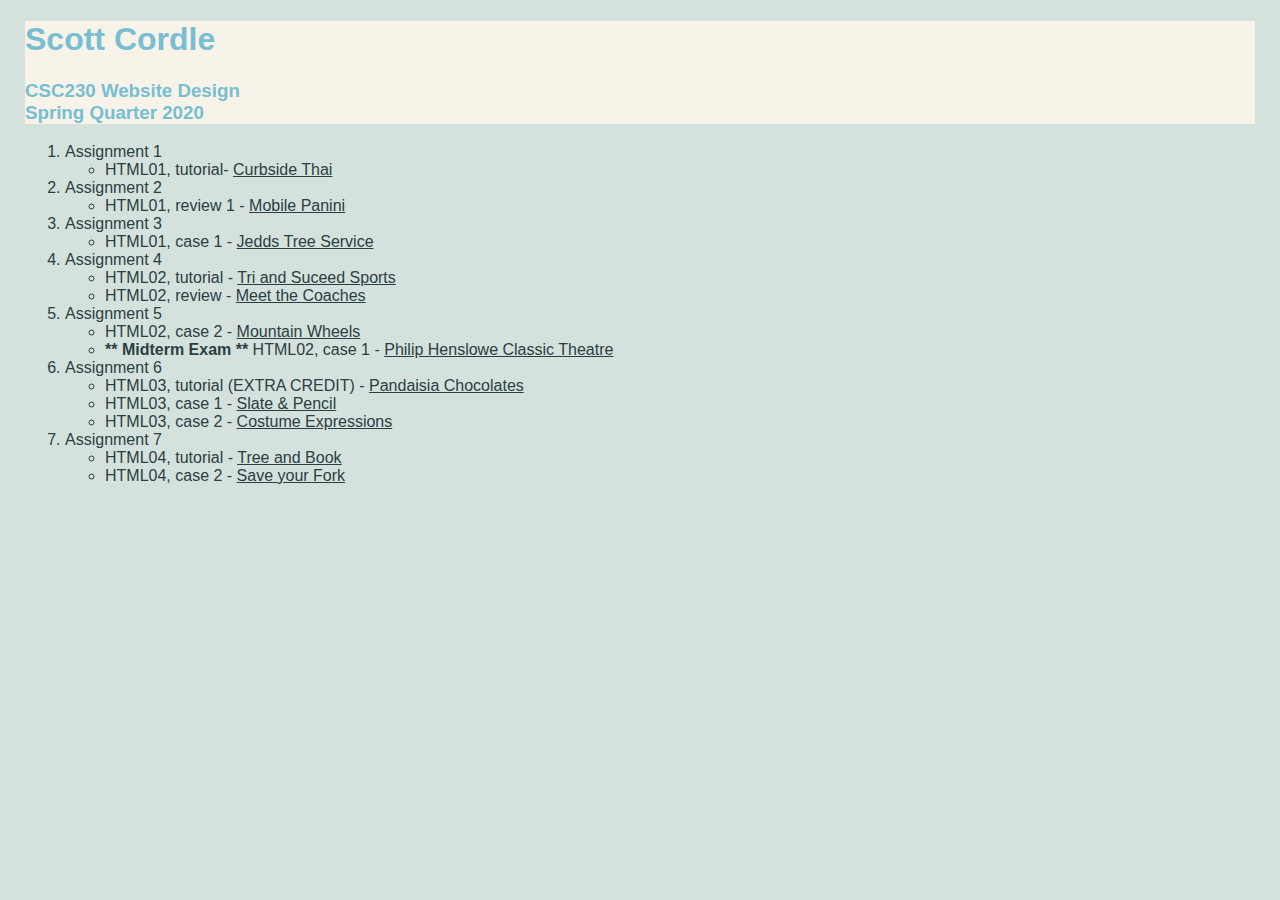
<file: index.html>
<!DOCTYPE html>

<html>

<head>
    <!-- This is the home page for my personal 
         CSC230 Website Design projects

        -->
    <title>Scott Cordle</title>
    <meta charset="utf-8" />
    <link href="styles.css" rel="stylesheet" />
</head>

<body>
    <header>
        <h1>Scott Cordle</h1>
        <h3>CSC230 Website Design
            <br /> Spring Quarter 2020
        </h3>
    </header>
    <nav>

    </nav>
    <aside>

    </aside>
    <article>
        <section>
            <ol>
                <li>Assignment 1</li>
                <ul>
                    <li>
                        HTML01, tutorial- <a href="assn01/tutorial/ct_start.html">Curbside Thai</a>
                    </li>
                </ul>
                <li>Assignment 2</li>
                <ul>
                    <li>
                        HTML01, review 1 - <a href="assn02/review/mp_index.html">Mobile Panini</a>
                    </li>
                </ul>
                <li>Assignment 3</li>
                <ul>
                    <li>
                        HTML01, case 1 - <a href="assn03/case1/jtc_index.html">Jedds Tree Service</a>
                    </li>
                </ul>
                <li>Assignment 4</li>
                <ul>
                    <li>
                        HTML02, tutorial - <a href="assn04/tutorial/tss_home.html">Tri and Suceed Sports</a>
                    </li>
                    <li>
                        HTML02, review - <a href="assn04/review/tss_coach.html">Meet the Coaches</a>
                    </li>
                </ul>
                <li>Assignment 5</li>
                <ul>
                    <li>
                        HTML02, case 2 - <a href="assn05/case2/mw_tour.html">Mountain Wheels</a>
                    </li>
                    <li>
                        <strong>** Midterm Exam **</strong> HTML02, case 1 - <a href="assn05/case1/ph_plays.html">Philip Henslowe Classic Theatre</a>
                    </li>
                </ul>
                <li>Assignment 6</li>
                <ul>
                    <li>
                        HTML03, tutorial (EXTRA CREDIT) - <a href="#">Pandaisia Chocolates</a>
                    </li>
                    <li>
                        HTML03, case 1 - <a href="#">Slate & Pencil</a>
                    </li>
                    <li>
                        HTML03, case 2 - <a href="#">Costume Expressions</a>
                    </li>
                </ul>
                <li>Assignment 7</li>
                <ul>
                    <li>
                        HTML04, tutorial - <a href="#">Tree and Book</a>
                    </li>
                    <li>
                        HTML04, case 2 - <a href="#">Save your Fork</a>
                    </li>
                </ul>
            </ol>
        </section>
    </article>
    <footer>

    </footer>

</body>

</html>
</file>
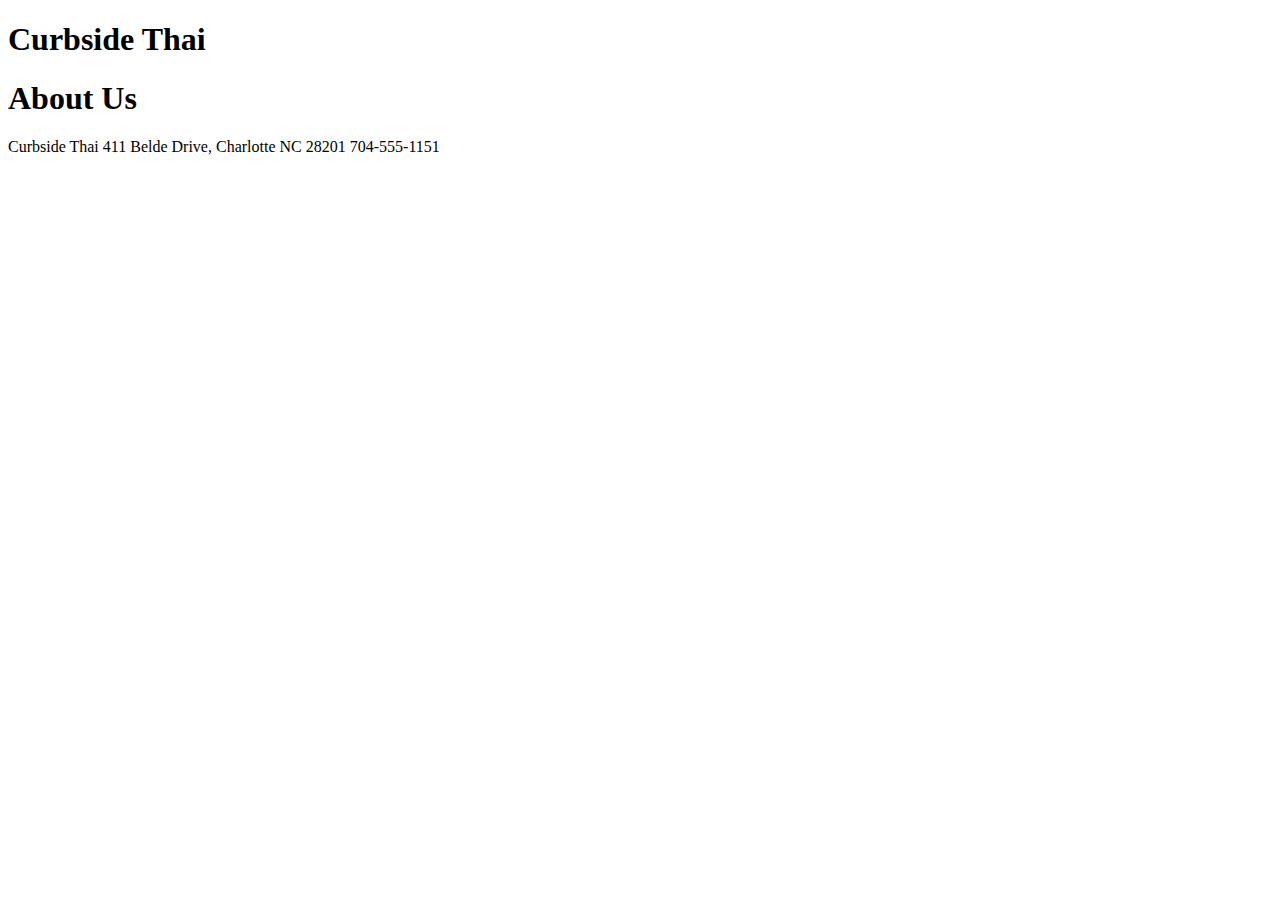
<file: assn01/tutorial/ct_about.html>
<!DOCTYPE html>
<html>

<head> 
    <!--
        New Perspectives on HTML5 and CSS3, 7th Edition
        Tutorial 1
        Tutorial Case
        General Information about Curbside Thai
        Author: Scott Cordle
        Date:   04/08/2020

        Filename: ct_about.html
    -->
    <title>About Curbside Thai</title>   
    <meta charset="utf-8" />
    <meta name="keywords" content="Thai, restaurant, Charlotte, food" />
</head>

<body>
    <header>
        <h1>Curbside Thai</h1>
    </header>
    <article>
        <h1>About Us</h1>
    </article>
    <footer>
        Curbside Thai 411 Belde Drive, Charlotte NC 28201 704-555-1151
    </footer>
</body>

</html>
</file>
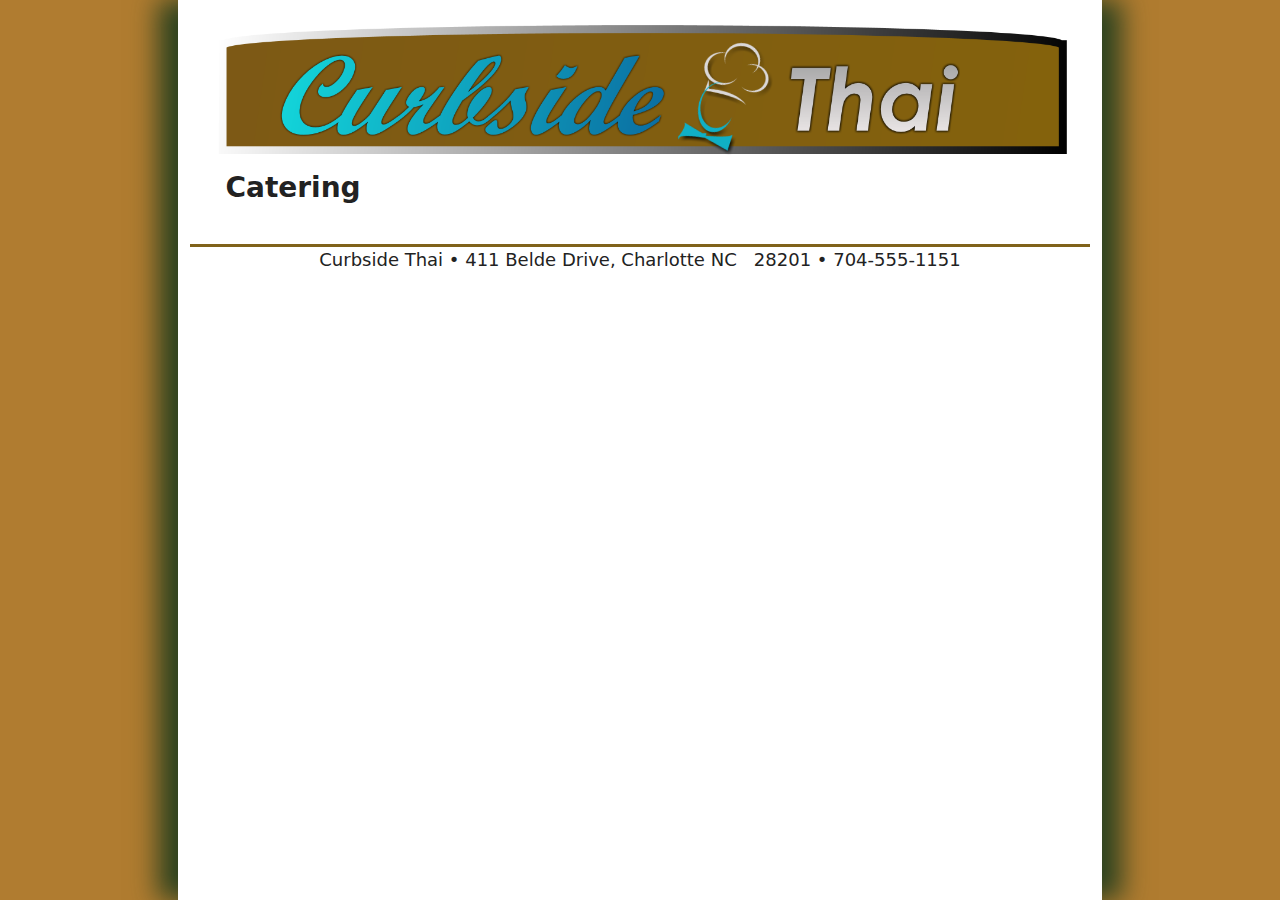
<file: assn01/tutorial/ct_catering_txt.html>
<!doctype html>
<html>
<head>
<!--
    New Perspectives on HTML5 and CSS3, 7th Edition
    Tutorial 1
    Tutorial Case
    
    Curbside Thai Catering Page
    Author: 
    Date:   

    Filename: ct_catering.html
   -->

   <meta charset="utf-8" />
   <title>Catering by Curbside Thai</title>
   <link href="ct_base.css" rel="stylesheet" />
   <link href="ct_layout2.css" rel="stylesheet" />
</head>

<body>
  <header class="logo">
     <img src="ct_logo2.png" alt="Curbside Thai" />
  </header>
  <article>
     <h1>Catering</h1>
    
  </article>
  <footer>
      Curbside Thai &#8226; 411 Belde Drive, Charlotte NC &nbsp; 28201 &#8226; 704-555-1151
   </footer>
</body>

</html>
</file>
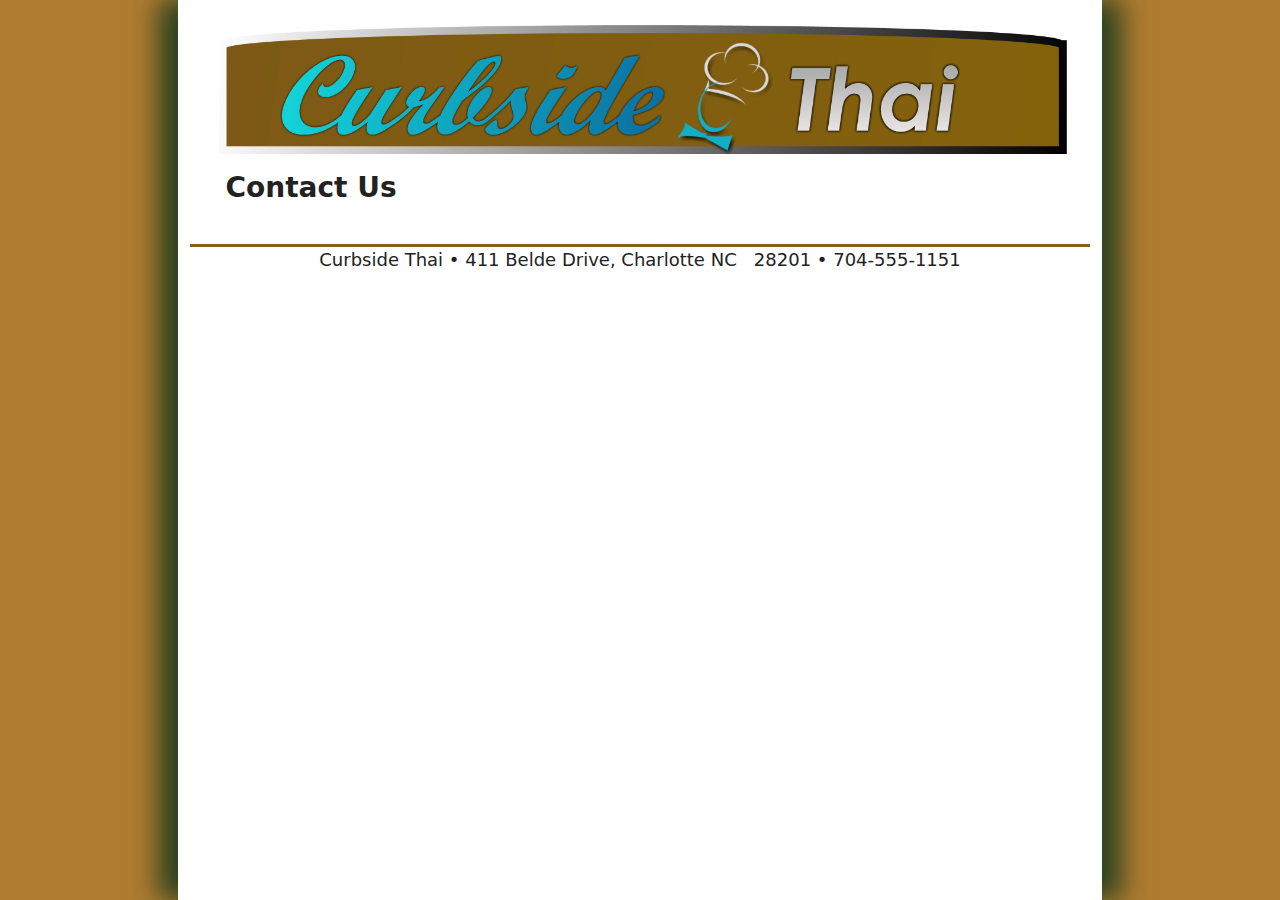
<file: assn01/tutorial/ct_contact_txt.html>
<!doctype html>
<html>
<head>
<!--
    New Perspectives on HTML5 and CSS3, 7th Edition
    Tutorial 1
    Tutorial Case
    
    Curbside Thai Contact Information
    Author: 
    Date:   

    Filename: ct_contact.html
   -->

   <meta charset="utf-8" />
   <title>Contacting Curbside Thai</title>
   <link href="ct_base.css" rel="stylesheet" />
   <link href="ct_layout2.css" rel="stylesheet" />
</head>

<body>
  <header class="logo">
     <img src="ct_logo2.png" alt="Curbside Thai" />
  </header>
  <article>
     <h1>Contact Us</h1>
    
  </article>
  <footer>
      Curbside Thai &#8226; 411 Belde Drive, Charlotte NC &nbsp; 28201 &#8226; 704-555-1151
   </footer>
</body>

</html>
</file>
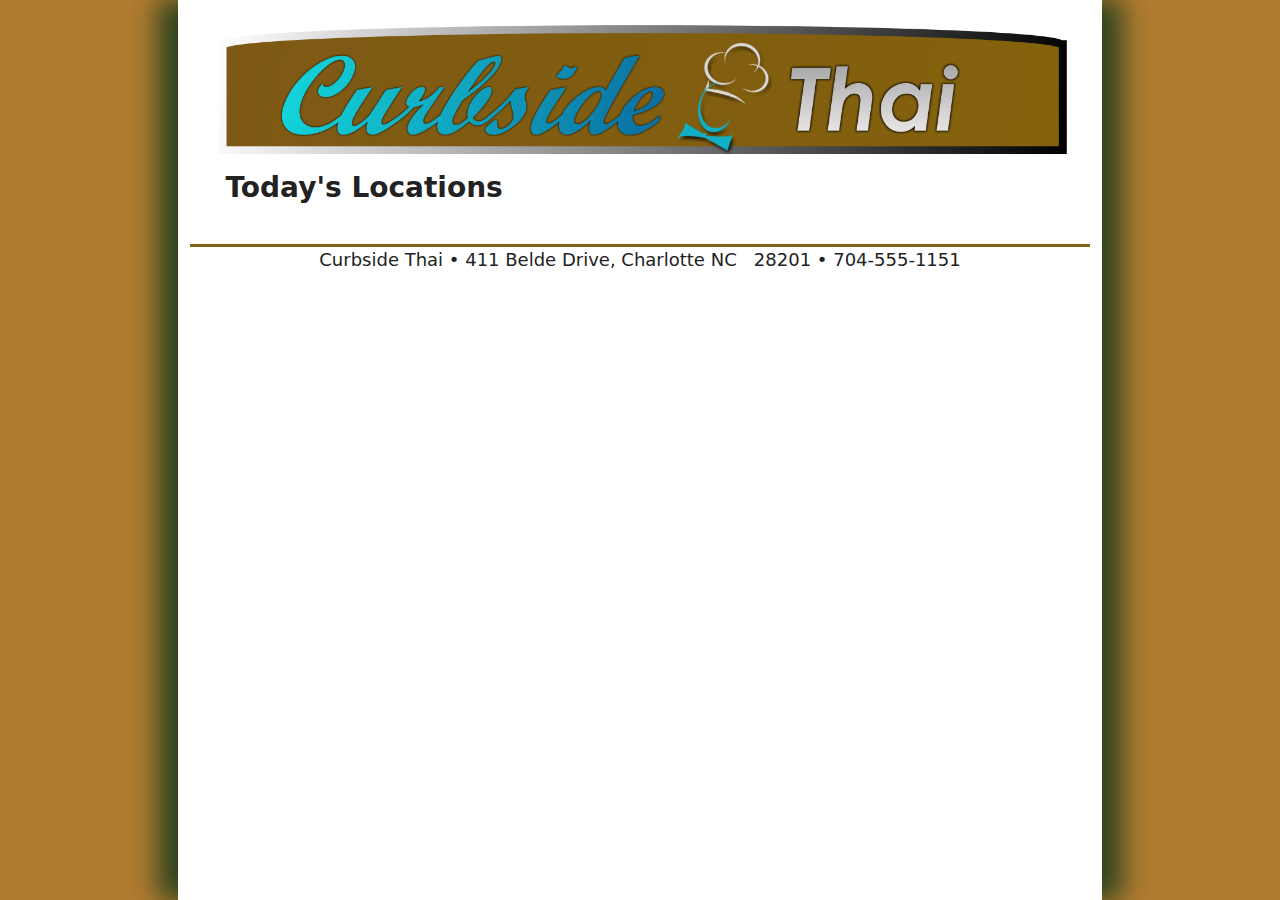
<file: assn01/tutorial/ct_locations_txt.html>
<!doctype html>
<html>
<head>
<!--
    New Perspectives on HTML5 and CSS3, 7th Edition
    Tutorial 1
    Tutorial Case
    
    Curbside Thai Locations
    Author: 
    Date:   

    Filename: ct_locations.html
   -->

   <meta charset="utf-8" />
   <title>Locations of the Curbside Thai Truck</title>
   <link href="ct_base.css" rel="stylesheet" />
   <link href="ct_layout2.css" rel="stylesheet" />
</head>

<body>
  <header class="logo">
     <img src="ct_logo2.png" alt="Curbside Thai" />
  </header>
  <article>
     <h1>Today's Locations</h1>
    
  </article>
  <footer>
      Curbside Thai &#8226; 411 Belde Drive, Charlotte NC &nbsp; 28201 &#8226; 704-555-1151
   </footer>
</body>

</html>
</file>
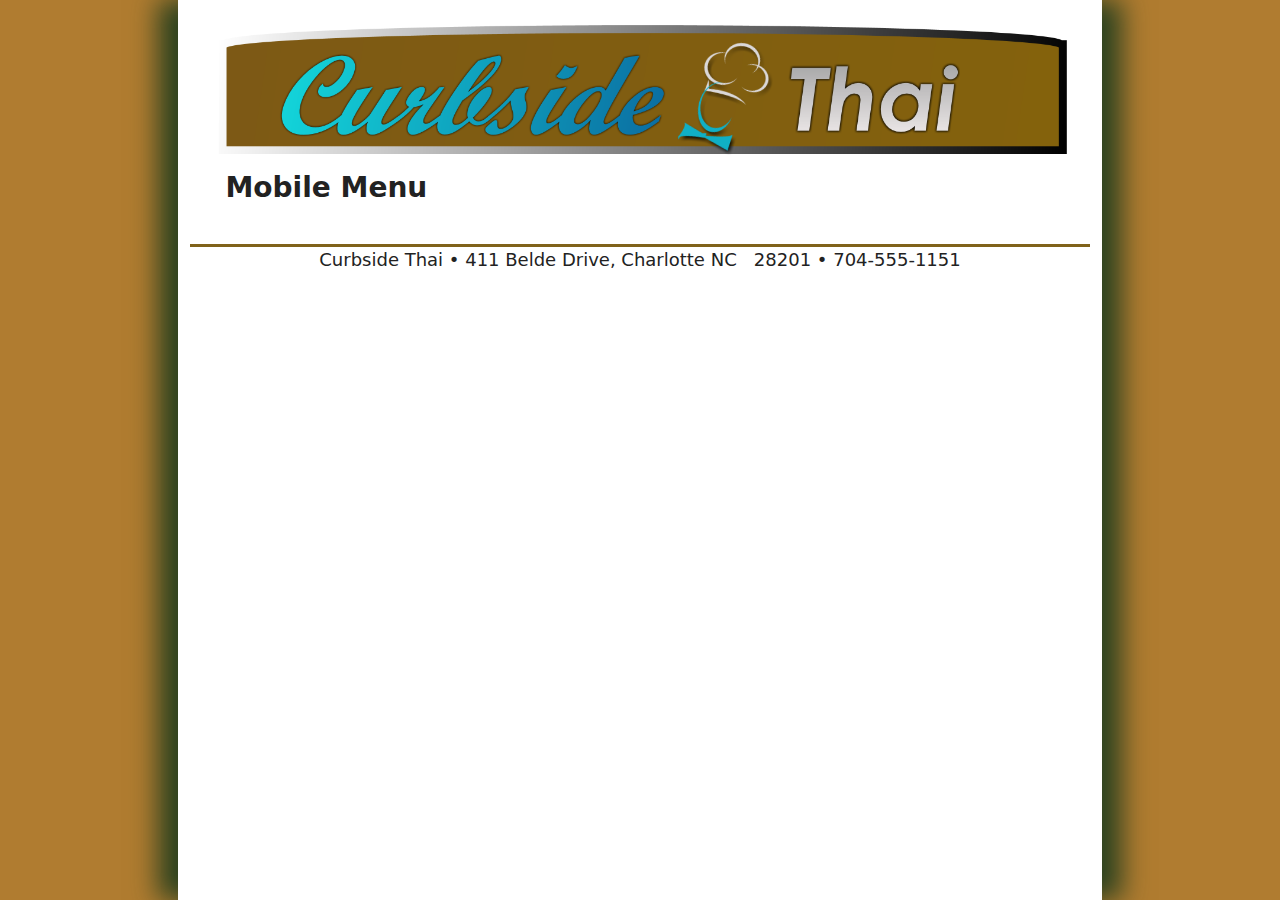
<file: assn01/tutorial/ct_menu_txt.html>
<!doctype html>
<html>
<head>
<!--
    New Perspectives on HTML5 and CSS3, 7th Edition
    Tutorial 1
    Tutorial Case
    
    Curbside Thai Mobile Menu
    Author: 
    Date:   

    Filename: ct_menu.html
   -->

   <meta charset="utf-8" />
   <title>Curbside Thai Mobile Menu</title>
   <link href="ct_base.css" rel="stylesheet" />
   <link href="ct_layout2.css" rel="stylesheet" />
</head>

<body>
  <header class="logo">
     <img src="ct_logo2.png" alt="Curbside Thai" />
  </header>
  <article>
     <h1>Mobile Menu</h1>
    
  </article>
  <footer>
      Curbside Thai &#8226; 411 Belde Drive, Charlotte NC &nbsp; 28201 &#8226; 704-555-1151
   </footer>
</body>

</html>
</file>
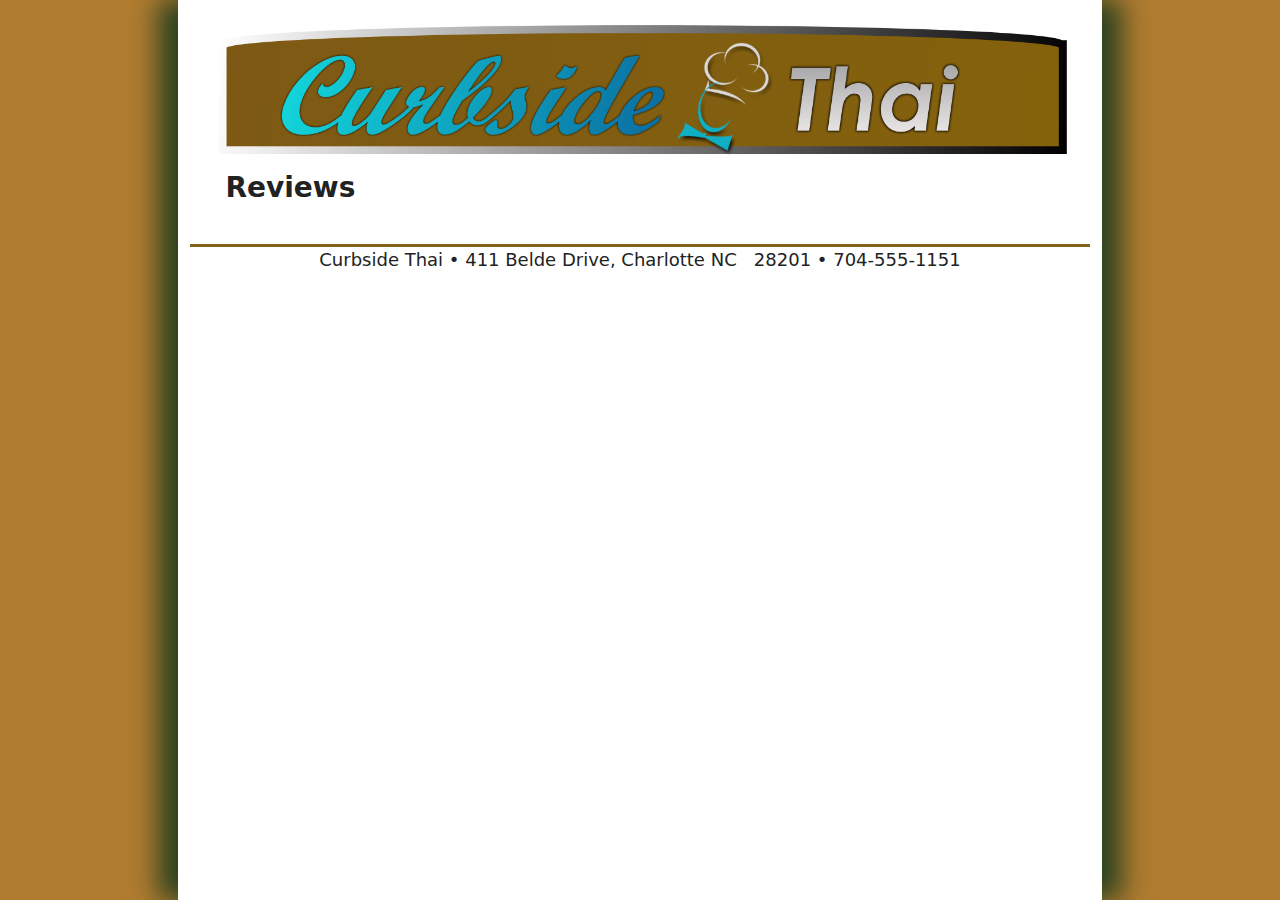
<file: assn01/tutorial/ct_reviews_txt.html>
<!doctype html>
<html>
<head>
<!--
    New Perspectives on HTML5 and CSS3, 7th Edition
    Tutorial 1
    Tutorial Case
    
    Curbside Thai Reviews Page
    Author: 
    Date:   

    Filename: ct_reviews.html
   -->

   <meta charset="utf-8" />
   <title>Curbside Thai Reviews</title>
   <link href="ct_base.css" rel="stylesheet" />
   <link href="ct_layout2.css" rel="stylesheet" />
</head>

<body>
  <header class="logo">
     <img src="ct_logo2.png" alt="Curbside Thai" />
  </header>
  <article>
     <h1>Reviews</h1>
    
  </article>
  <footer>
      Curbside Thai &#8226; 411 Belde Drive, Charlotte NC &nbsp; 28201 &#8226; 704-555-1151
   </footer>
</body>

</html>
</file>
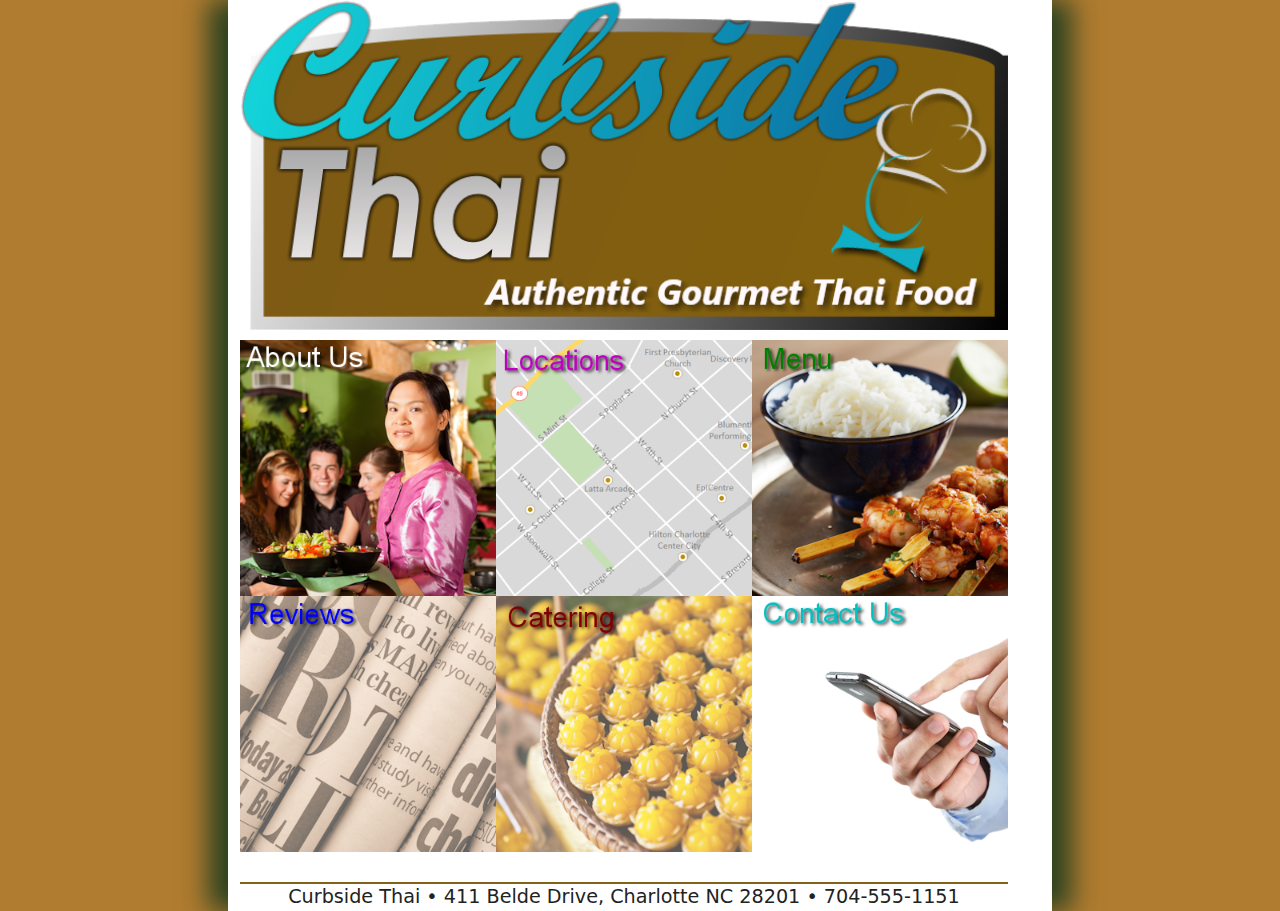
<file: assn01/tutorial/ct_start.html>
<!DOCTYPE html>
<html>
<head>
   <title>Curbside Thai</title>
   <meta charset="utf-8" />
   <meta name="viewport" content="width=device-width, initial-scale=1" />
   <link href="ct_base.css" rel="stylesheet" />
   <link href="ct_layout1.css" rel="stylesheet" />
</head>

<body>
   <header>
      <img src="ct_logo.png" alt="Curbside Thai" />
   </header>
   <nav>
      <a href="ct_about.html"><img src="ct_about.png" alt="About Us" /></a>
      <a href="ct_locations.html"><img src="ct_locations.png" alt="Locations" /></a>
      <a href="ct_menu.html"><img src="ct_menu.png" alt="Menu" /></a>
      <a href="ct_reviews.html"><img src="ct_reviews.png" alt="Reviews" /></a>
      <a href="ct_catering.html"><img src="ct_catering.png" alt="Catering" /></a>
      <a href="ct_contact.html"><img src="ct_contact.png" alt="Contact Us" /></a> 
   </nav>
   <footer>
      Curbside Thai &#8226; 411 Belde Drive, Charlotte NC 28201 &#8226; 704-555-1151
   </footer>
</body>
</html>
</file>
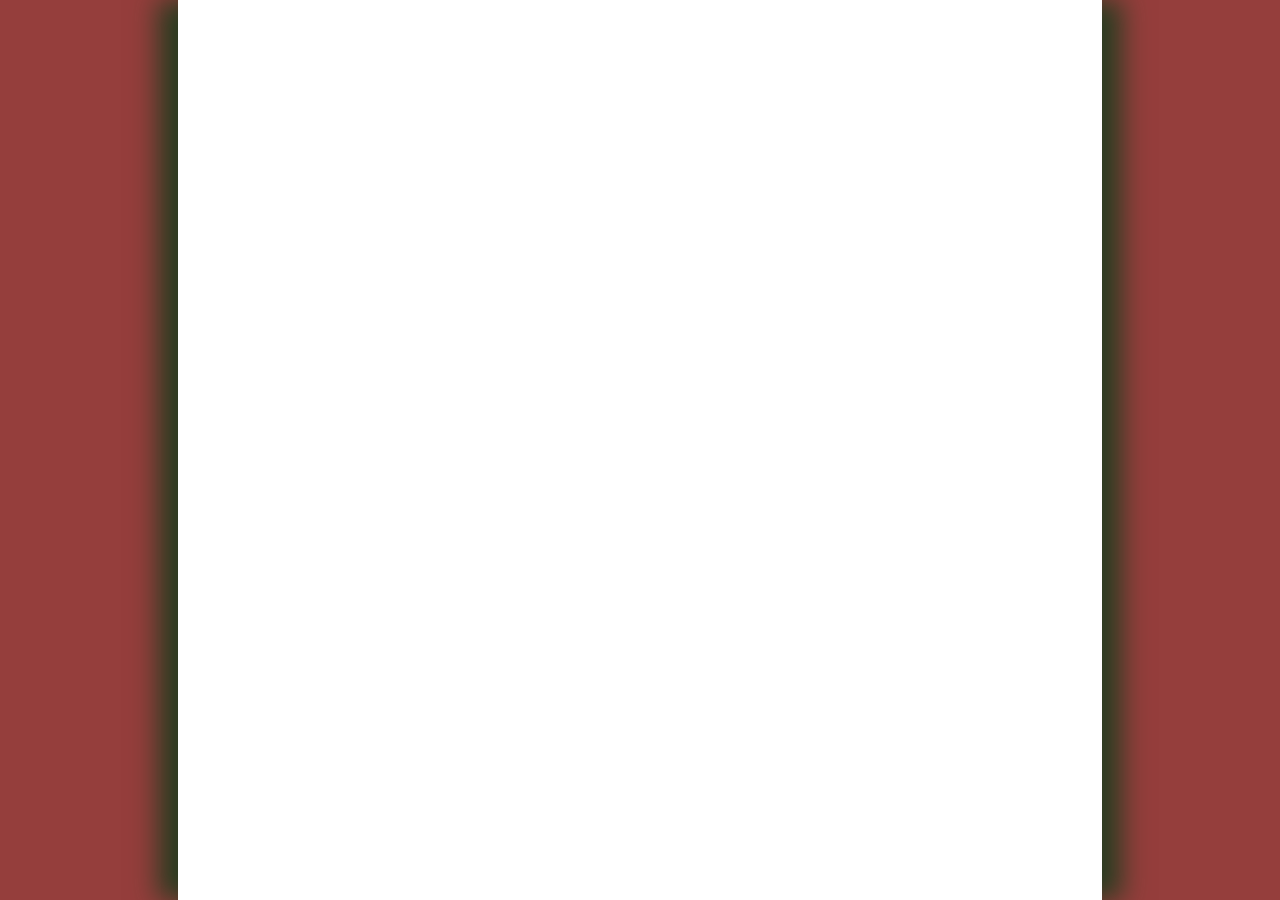
<file: assn02/review/mp_catering.html>
<!DOCTYPE html>
<html>

<head>
   <!--
    New Perspectives on HTML5 and CSS3, 7th Edition
    Tutorial 1
    Review Assignment
    
    Mobile Panini Catering
    Author: Scott Cordle
    Date:   04/15/2020 

    Filename: mp_catering.html
   -->
   <meta charset="utf-8" />
   <title>Mobile Panini Catering</title>
   
   <link href="mp_base.css" rel="stylesheet" />
   <link href="mp_layout.css" rel="stylesheet"  />
</head>

<body>

</body>

</html>
</file>
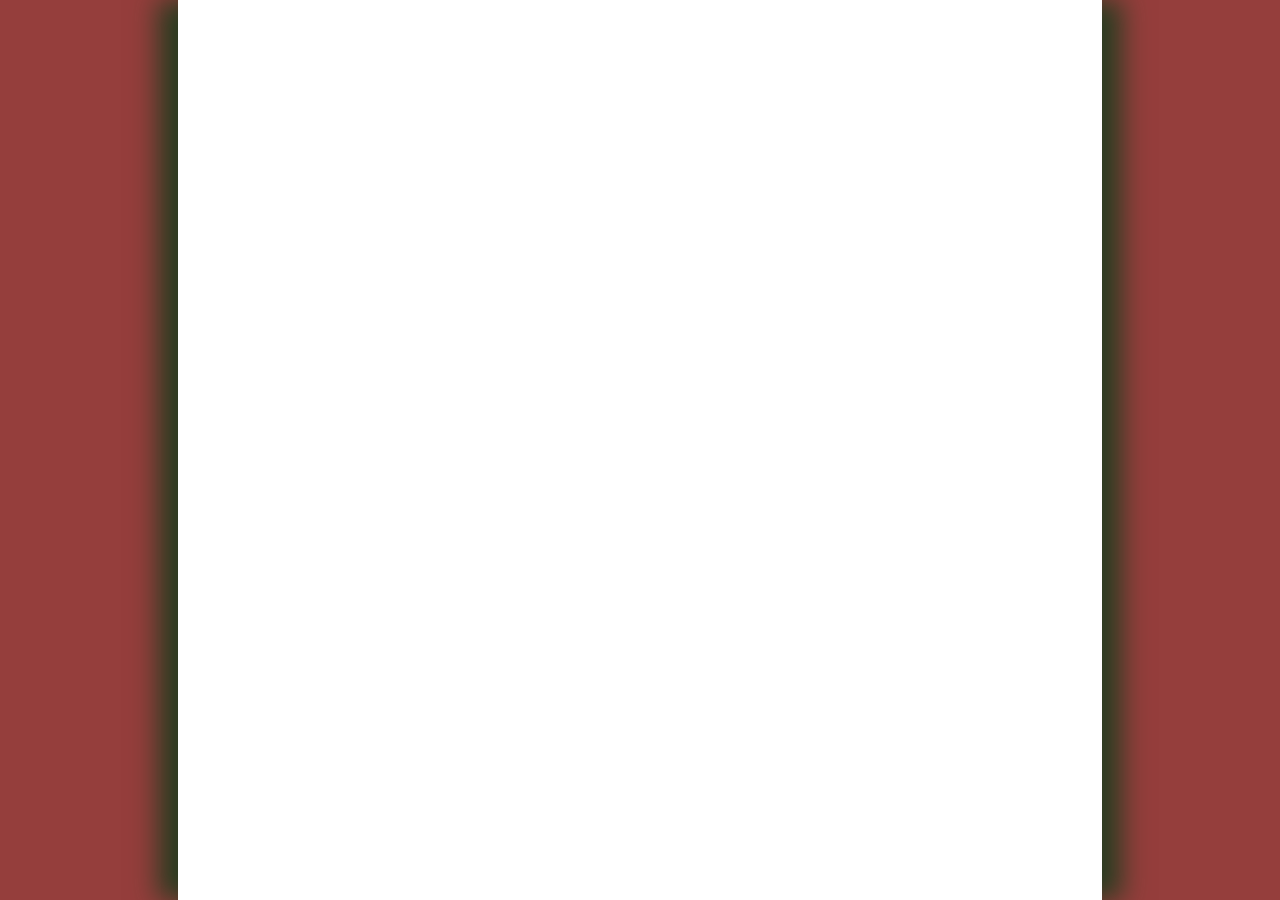
<file: assn02/review/mp_events.html>
<!DOCTYPE html>
<html>

<head>
   <!--
    New Perspectives on HTML5 and CSS3, 7th Edition
    Tutorial 1
    Review Assignment
    
    Mobile Panini Events Calendar
    Author: Scott Cordle
    Date:   04/15/2020 
	 
    Filename: mp_events.html
   -->
   <meta charset="utf-8" />
   <title>Mobile Panini Events Calendar</title>
   
   <link href="mp_base.css" rel="stylesheet" />
   <link href="mp_layout.css" rel="stylesheet" />
</head>

<body>
</body>

</html>
</file>
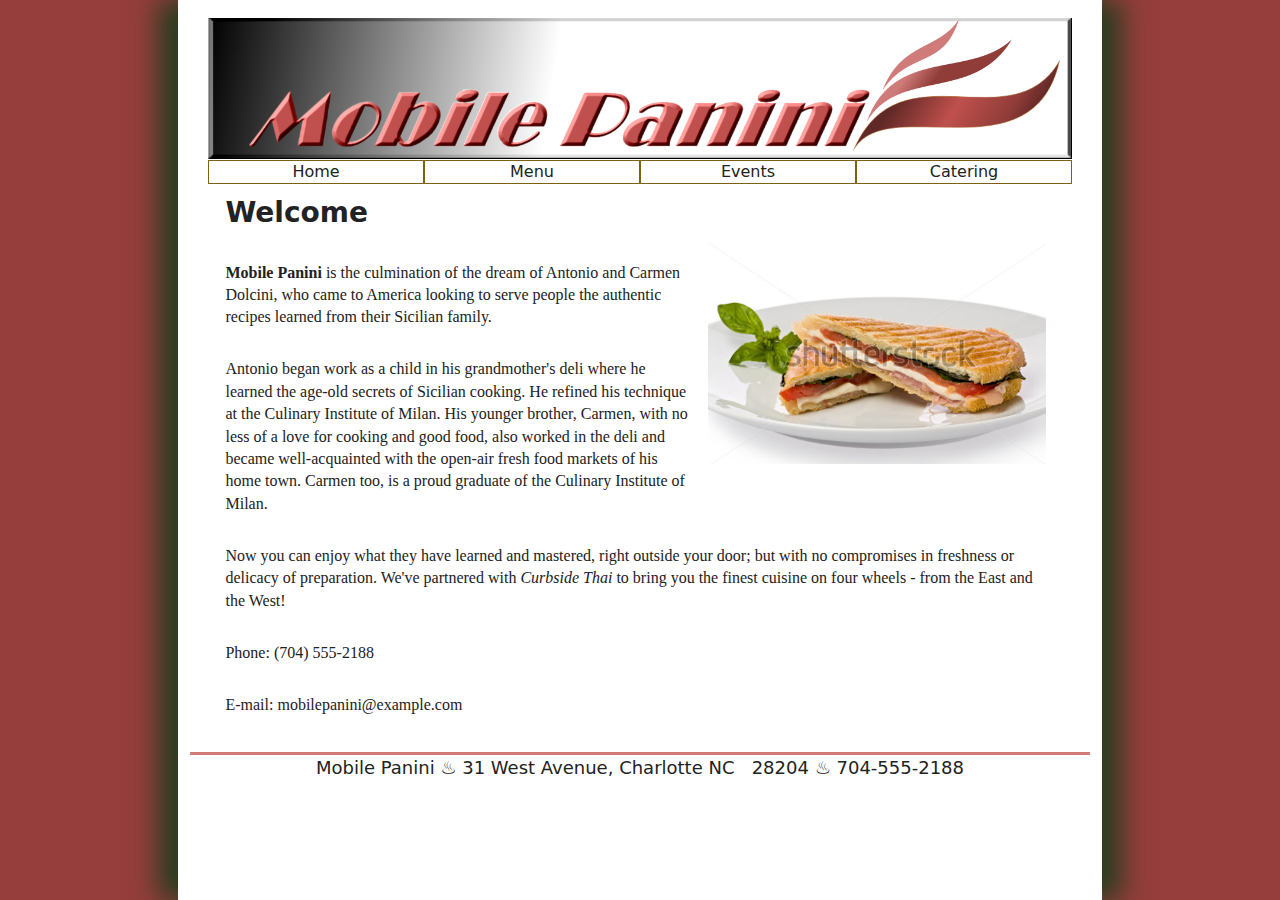
<file: assn02/review/mp_index.html>
<!DOCTYPE html>
<html>

<head>
    <!--
    New Perspectives on HTML5 and CSS3, 7th Edition
    Tutorial 1
    Review Assignment
    
    Starting Page of Mobile Panini
    Author: Scott Cordle
    Date:   04/15/2020 

    Filename: mp_index.html
   -->

    <meta charset="utf-8" />
    <meta keywords="Italian, Mobile, food, Charlotte" />
    <title>Mobile Panini</title>
    <link href="mp_base.css" rel="stylesheet" />
    <link href="mp_layout.css" rel="stylesheet" />
</head>

<body>
    <header>
        <a href="mp_index.html">
            <img src="mp_logo.png" alt="Mobile Panini" />
        </a>
        <nav>
            <ul>
                <li>
                    <a href="mp_index.html">Home</a>
                </li>
                <li>
                    <a href="mp_menu.html">Menu</a>
                </li>
                <li>
                    <a href="mp_events.html">Events</a>
                </li>
                <li>
                    <a href="mp_catering.html">Catering</a>
                </li>
            </ul>
        </nav>
    </header>
    <article>
        <h1>Welcome</h1>
        <img src="mp_photo1.png" alt="" />
        <p><strong>Mobile Panini</strong> is the culmination of the dream of Antonio and Carmen Dolcini, who came to America looking to serve
            people the authentic recipes learned from their Sicilian family.</p>

        <p>Antonio began work as a child in his grandmother's deli where he learned the age-old secrets of Sicilian cooking.
            He refined his technique at the Culinary Institute of Milan. His younger brother, Carmen, with no less of a love
            for cooking and good food, also worked in the deli and became well-acquainted with the open-air fresh food markets
            of his home town. Carmen too, is a proud graduate of the Culinary Institute of Milan.</p>

        <p>Now you can enjoy what they have learned and mastered, right outside your door; but with no compromises in freshness
            or delicacy of preparation. We've partnered with <em>Curbside Thai</em> to bring you the finest cuisine on four wheels
            - from the East and the West!</p>

        <p>Phone: (704) 555-2188</p>

        <p>E-mail: mobilepanini@example.com</p>
    </article>
    <footer>
        Mobile Panini &#9832; 31 West Avenue, Charlotte NC &nbsp; 28204 &#9832; 704-555-2188
    </footer>
</body>

</html>
</file>
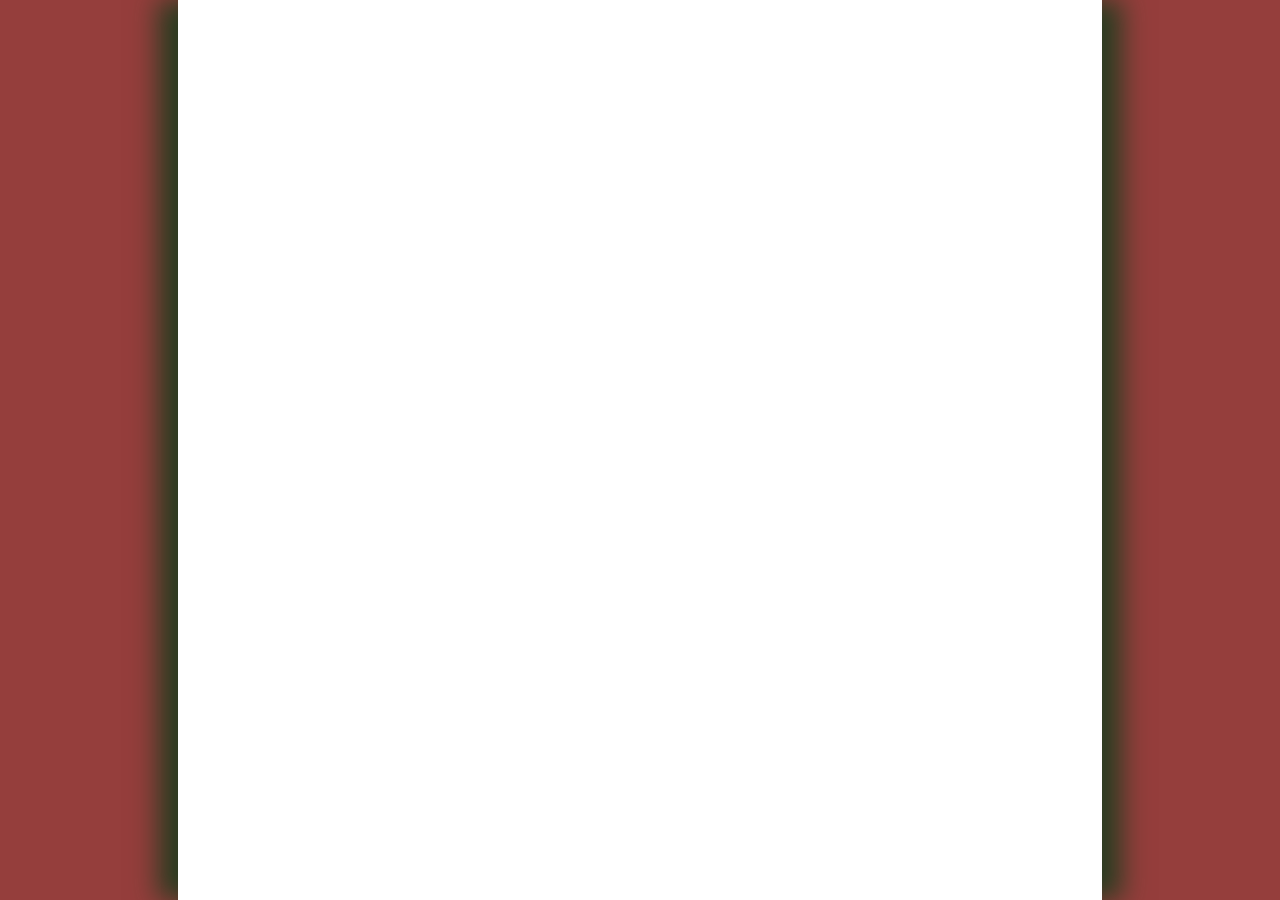
<file: assn02/review/mp_menu.html>
<!DOCTYPE html>
<html>

<head>
   <!--
    New Perspectives on HTML5 and CSS3, 7th Edition
    Tutorial 1
    Review Assignment
    
    Mobile Panini Menu
    Author: Scott Cordle
    Date:   04/15/2020 

    Filename: mp_catering.html
   -->
   <meta charset="utf-8" />
   <title>Mobile Panini Menu</title>
   
   <link href="mp_base.css" rel="stylesheet" />
   <link href="mp_layout.css" rel="stylesheet" />
</head>

<body>

</body>

</html>
</file>
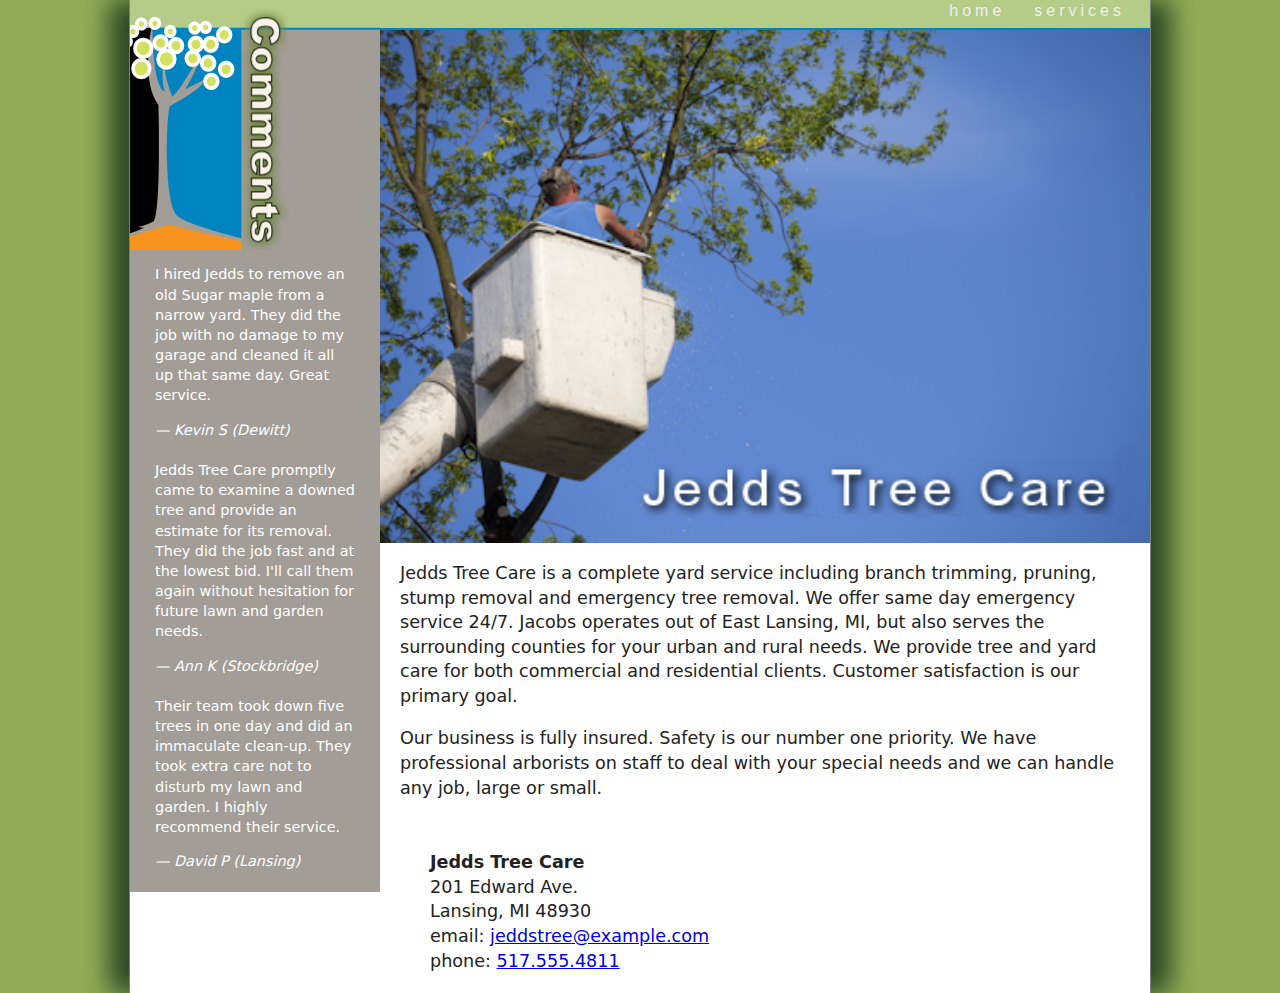
<file: assn03/case1/jtc_index.html>
<!doctype html>
<html>
<head>
<!--
    New Perspectives on HTML5 and CSS3, 7th Edition
    Tutorial 1
    Case Problem 1
    
    Jedds Tree Care Home Page
    Author: Carol Jedds
    Date:   2017-30-01

    Filename: jtc_index.html
   -->
   <meta charset="utf-8">
   <title>Jedds Tree Care</title>
   <link href="jtc_base.css" rel="stylesheet" />
   <link href="jtc_layout.css" rel="stylesheet" />
</head>

<body>
   <header>
      <nav>
         <ul>
            <li><a href="jtc_index.html">home</a></li>
            <li><a href="jtc_services.html">services</a></li>
         </ul>
      </nav>
   </header>   
   <aside>
      <img src="jtc_comments.png" alt="comments"/>
      <blockquote>
         <p>I hired Jedds to remove an old Sugar maple from a narrow yard. 
            They did the job with no damage to my garage and cleaned it all up 
            that same day. Great service.
         </p>
         <cite>&mdash; Kevin S (Dewitt)</cite>
      </blockquote>
      <blockquote>
         <p>Jedds Tree Care promptly came to examine a downed tree and provide 
            an estimate for its removal. They did the job fast and at the lowest bid. 
            I'll call them again without hesitation for future lawn and garden needs.
      </p>
      <cite>&mdash; Ann K (Stockbridge)</cite>
      </blockquote>
      <blockquote>
         <p>Their team took down five trees in one day and did an immaculate clean-up. 
            They took extra care not to disturb my lawn and garden. I highly recommend 
            their service.
         </p>
         <cite>&mdash; David P (Lansing)</cite>
      </blockquote>
   </aside> 
     
   <article>
      <header>
         <img src="jtc_photo1.png" alt="Jacobs Tree Care" />
      </header>
      <p>Jedds Tree Care is a complete yard service including branch trimming, pruning, 
         stump removal and emergency tree removal. We offer same day emergency service 24/7. 
         Jacobs operates out of East Lansing, MI, but also serves the surrounding counties 
         for your urban and rural needs. We provide tree and yard care for both commercial 
         and residential clients. Customer satisfaction is our primary goal.
      </p>
      <p>Our business is fully insured. Safety is our number one priority. We have 
         professional arborists on staff to deal with your special needs and we can 
         handle any job, large or small.
      </p>
      <address>
         <strong>Jedds Tree Care</strong><br />
         201 Edward Ave.<br />
         Lansing, MI 48930 <br />
         email:	<a href="mailto:jeddstree@example.com">jeddstree@example.com</a><br />
         phone:	<a href="tel:+15175554811">517.555.4811</a>
      </address>
   </article>   


</body>

</html>
</file>
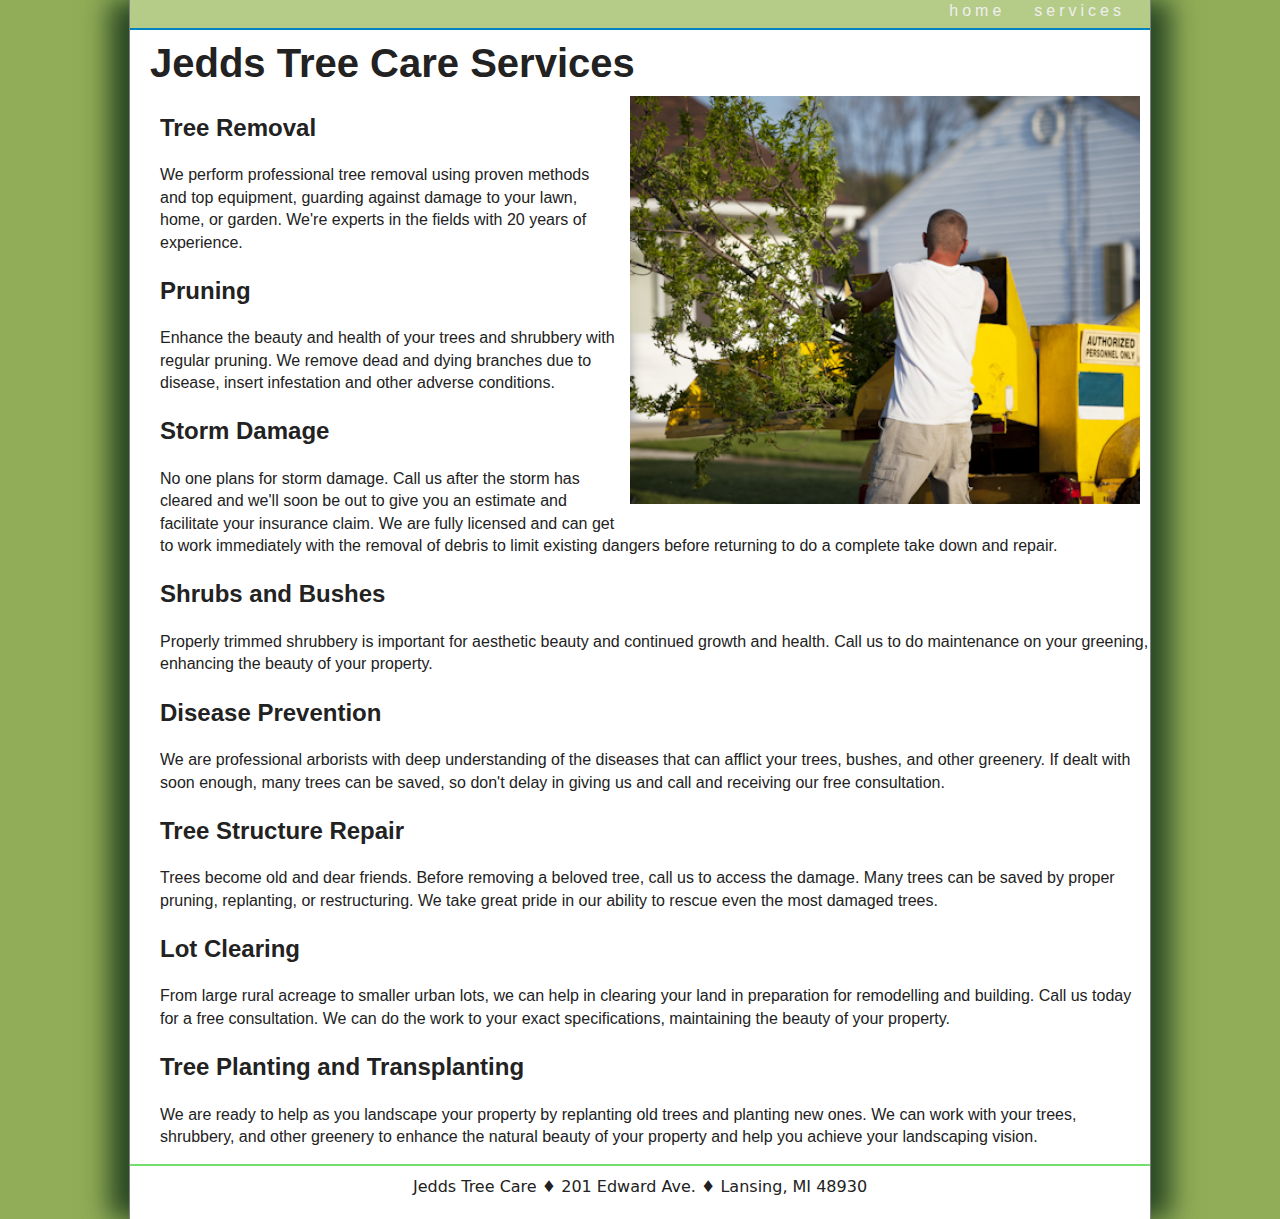
<file: assn03/case1/jtc_services.html>
<!doctype html>
<html>
<head>
<!--
    New Perspectives on HTML5 and CSS3, 7th Edition
    Tutorial 1
    Case Problem 1
    
    Jedds Tree Care Services
    Author: Carol Jedds
    Date:   2017-03-01

    Filename: jtc_services.html
   -->
   <meta charset="utf-8" />
   <title>Jedds Tree Care Services</title>
   <link href="jtc_base.css" rel="stylesheet" />
   <link href="jtc_layout.css" rel="stylesheet" />
</head>

<body>
   <header>
      <nav>
         <ul>
            <li><a href="jtc_index.html">home</a></li>
            <li><a href="jtc_services.html">services</a></li>
         </ul>
      </nav>
   </header>   

   <h1>Jedds Tree Care Services</h1>
   <img src="jtc_photo2.png" alt="" />
   <h2>Tree Removal</h2>
   <p>We perform professional tree removal using proven methods and top equipment,
      guarding against damage to your lawn, home, or garden. We're experts in the
      fields with 20 years of experience.</p> 

   <h2>Pruning</h2>
   <p>Enhance the beauty and health of your trees and shrubbery with regular pruning. 
      We remove dead and dying branches due to disease, insert infestation and other 
      adverse conditions.</p>
   
   <h2>Storm Damage</h2>
   <p>No one plans for storm damage. Call us after the storm has cleared and 
      we'll soon be out to give you an estimate and facilitate your 
      insurance claim. We are fully licensed and can get to work immediately with 
      the removal of debris to limit existing dangers
      before returning to do a complete take down and repair.</p>
   
   <h2>Shrubs and Bushes</h2>
   <p>Properly trimmed shrubbery is important for aesthetic beauty and continued growth and 
      health. Call us to do maintenance on your greening, enhancing the beauty of your property.</p>
    
   <h2>Disease Prevention</h2>
   <p>We are professional arborists with deep understanding of the diseases that can afflict your
      trees, bushes, and other greenery. If dealt with soon enough, many trees can be saved, so
      don't delay in giving us and call and receiving our free consultation.</p>
   
   <h2>Tree Structure Repair</h2>
   <p>Trees become old and dear friends. Before removing a beloved tree, call us to access the
      damage. Many trees can be saved by proper pruning, replanting, or restructuring. We take great
      pride in our ability to rescue even the most damaged trees.</p>
   
   <h2>Lot Clearing</h2>
   <p>From large rural acreage to smaller urban lots, we can help in clearing your land in preparation
      for remodelling and building. Call us today for a free consultation. We can do the work to
      your exact specifications, maintaining the beauty of your property.</p> 
   
   <h2>Tree Planting and Transplanting</h2>
   <p>We are ready to help as you landscape your property by replanting old trees and planting new
      ones. We can work with your trees, shrubbery, and other greenery to enhance the natural 
      beauty of your property and help you achieve your landscaping vision.</p>
      
   <footer>
      Jedds Tree Care &#9830; 201 Edward Ave. &#9830; Lansing, MI 48930
   </footer>
</body>

</html>
</file>
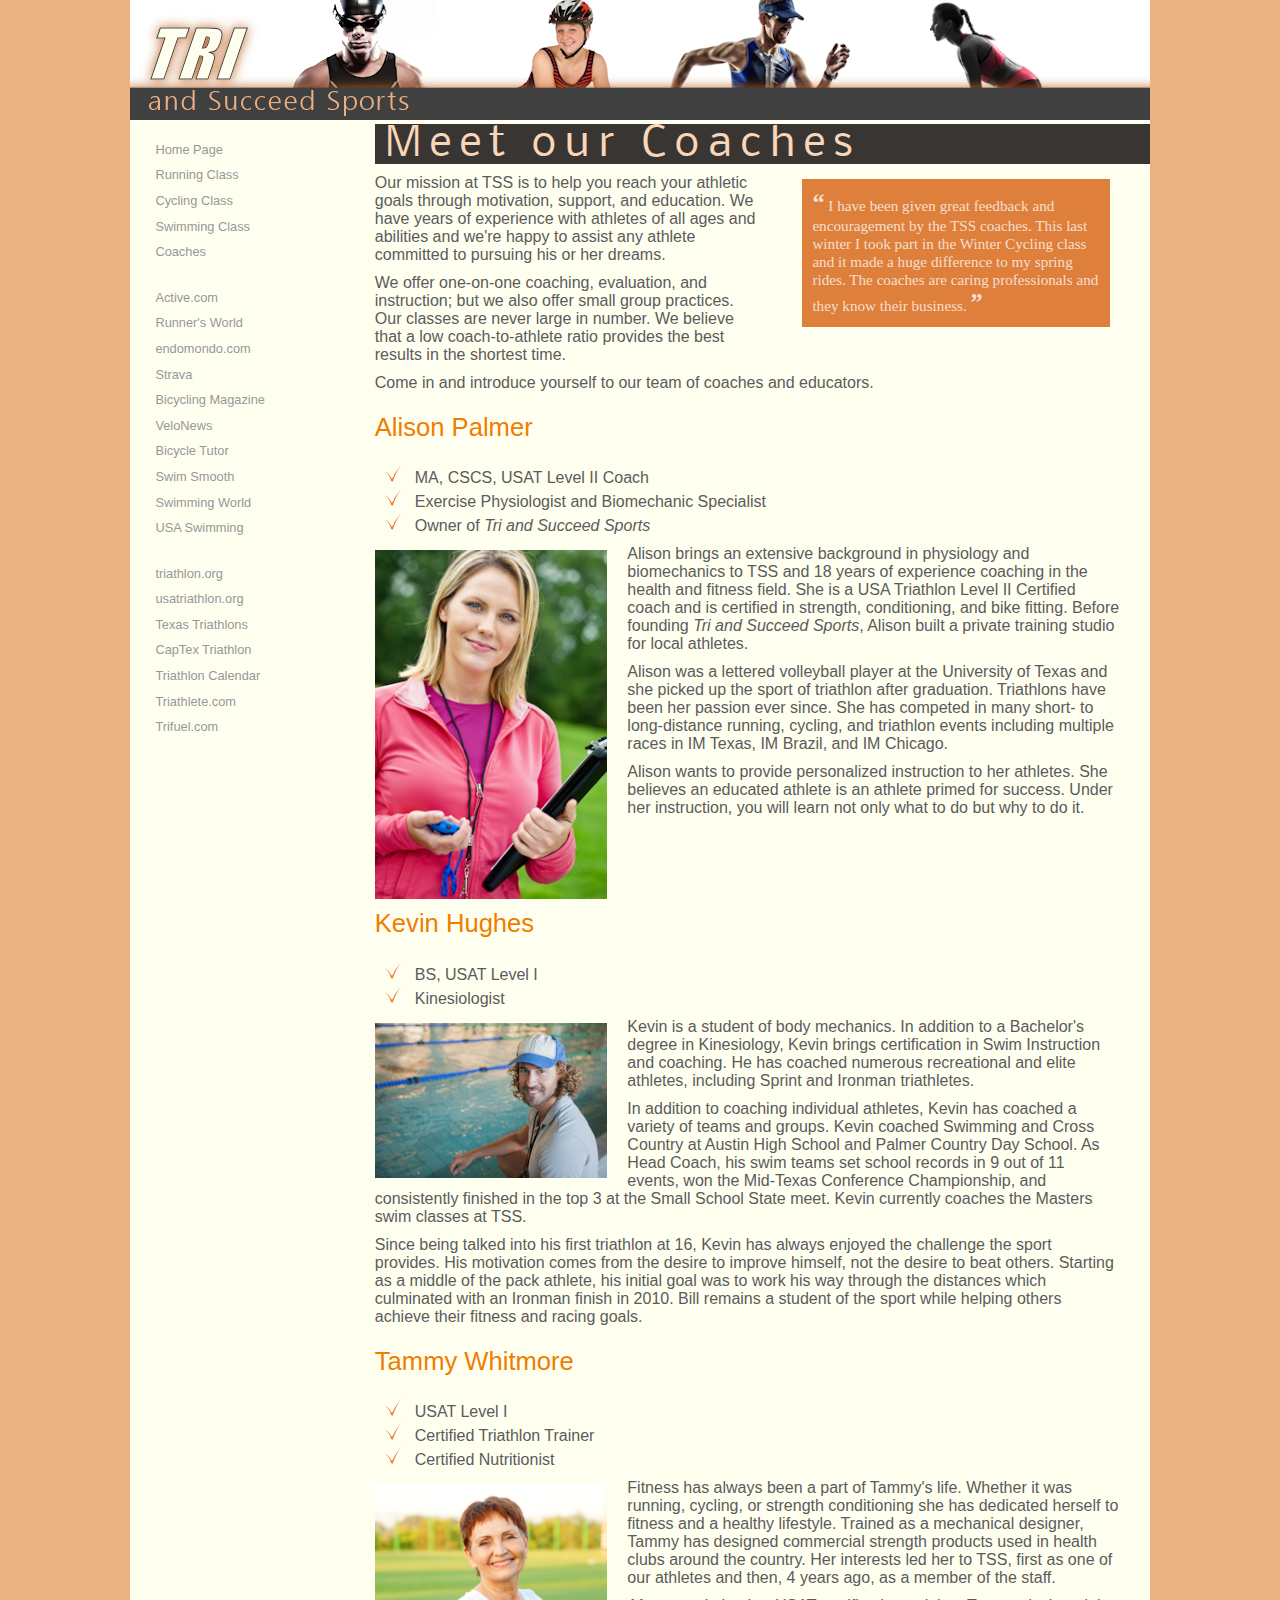
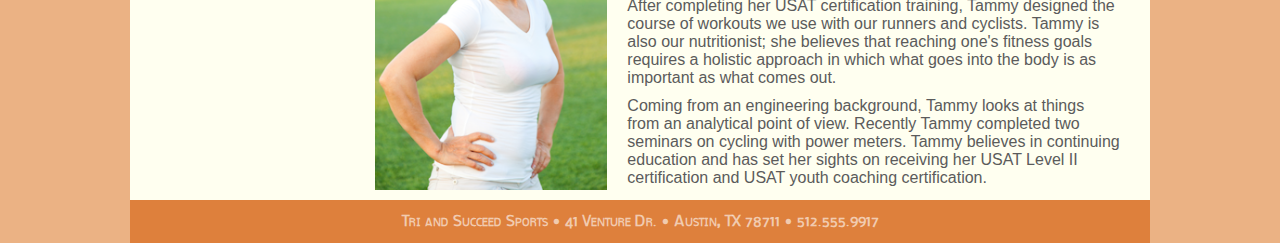
<file: assn04/review/tss_coach.html>
﻿<!doctype html>
<html>
<head>
<!--
    New Perspectives on HTML5 and CSS3, 7th Edition
    Tutorial 2
    Review Assignment
    
    Tri and Succeed Sports
    Author: Alison Palmer
    Date:   2017-03-01

    Filename: tss_coach.html
   -->
   <meta charset="utf-8" />
   <title>Tri and Succeed Sports Coaches</title>
   <link href="coach_layout.css" rel="stylesheet" />
   <link href="coach_styles.css" rel="stylesheet" />
</head>

<body>
   <header>
      <img src="tss_logo.png" alt="Tri and Succeed Sports" />
   </header>
   
   <nav>
      <ul>
         <li><a href="tss_home.html">Home Page</a></li>
         <li><a href="tss_run.html">Running Class</a></li>
         <li><a href="tss_bike.html">Cycling Class</a></li>
         <li><a href="tss_swim.html">Swimming Class</a></li>
         <li><a href="tss_coach.html">Coaches</a></li>
         <li><a href="http://www.active.com/">Active.com</a></li>
         <li><a href="http://www.runnersworld.com/">Runner's World</a></li>
         <li><a href="https://www.endomondo.com/">endomondo.com</a></li>
         <li><a href="http://www.strava.com/">Strava</a></li>
         <li><a href="http://www.bicycling.com/">Bicycling Magazine</a></li>
         <li><a href="http://velonews.competitor.com/">VeloNews</a></li>
         <li><a href="http://bicycletutor.com/">Bicycle Tutor</a></li>
         <li><a href="http://www.swimsmooth.com/">Swim Smooth</a></li>
         <li><a href="http://www.swimmingworldmagazine.com/">Swimming World</a></li>
         <li><a href="http://www.usaswimming.org/">USA Swimming</a></li>
         <li><a href="http://www.triathlon.org/">triathlon.org</a></li>
         <li><a href="http://www.usatriathlon.org/">usatriathlon.org</a></li>
         <li><a href="http://www.trifind.com/tx.html">Texas Triathlons</a></li>
         <li><a href="http://www.captextri.com/">CapTex Triathlon</a></li>
         <li><a href="http://www.trifind.com/">Triathlon Calendar</a></li>
         <li><a href="http://triathlon.competitor.com/">Triathlete.com</a></li>
         <li><a href="http://www.trifuel.com/">Trifuel.com</a></li>
      </ul>
   </nav>
   
   <section id="tss_coaches">
   <h1>Meet our Coaches</h1>
      <aside>
         <blockquote>
         I have been given great feedback and encouragement by the TSS coaches.
         This last winter I took part in the Winter Cycling class and it made a 
         huge difference to my spring rides. The coaches are 
         caring professionals and they know their business.     
         </blockquote>
      </aside>
      <p>Our mission at TSS is to help you reach your athletic goals through
      motivation, support, and education. We have years of experience with athletes
      of all ages and abilities and we're happy to assist any athlete 
      committed to pursuing his or her dreams.
      </p>
      <p>We offer one-on-one coaching, evaluation, and instruction; but we also offer
      small group practices. Our classes are never large in number. We believe that
      a low coach-to-athlete ratio provides the best results in the shortest time.
      </p>
      <p>Come in and introduce yourself to our team of coaches and educators.</p>
      <article class="coach_bio">
         <header>
            <h2>Alison Palmer</h2>
            <ul>
               <li>MA, CSCS, USAT Level II Coach</li>
               <li>Exercise Physiologist and Biomechanic Specialist</li>
               <li>Owner of <em>Tri and Succeed Sports</em></li>
            </ul>
         </header>
         <img src="coach1.png" alt="" />
         <p>Alison brings an extensive background in physiology and biomechanics to TSS
         and 18 years of experience coaching in the health and fitness field.  She is 
         a USA Triathlon Level II Certified coach and is certified in strength,
         conditioning, and bike fitting. Before founding <em>Tri and Succeed Sports</em>,
         Alison built a private training studio for local athletes.</p>
         <p>Alison was a lettered volleyball player at the University of Texas
         and she picked up the sport of triathlon after graduation. Triathlons have been her
         passion ever since. She has competed in many short- to long-distance running, 
         cycling, and triathlon events including multiple races in IM Texas, IM Brazil, 
         and IM Chicago.</p>
         <p>Alison wants to provide personalized instruction to her athletes. She 
         believes an educated athlete is an athlete primed for success. Under her
         instruction, you will learn not only what to do but why to do it.</p>
      </article>
      
      <article class="coach_bio">
         <header>
            <h2>Kevin Hughes</h2>
            <ul>
               <li>BS, USAT Level I</li>
               <li>Kinesiologist</li>
            </ul>
         </header>
         <img src="coach2.png" alt="" />
         <p>Kevin is a student of body mechanics. In addition to a Bachelor's degree 
         in Kinesiology, Kevin brings certification in Swim Instruction and
         coaching. He has coached numerous recreational and elite athletes, including
         Sprint and Ironman triathletes.</p>
         <p>In addition to coaching individual athletes, Kevin has coached a variety 
         of teams and groups. Kevin coached Swimming and Cross Country at Austin High
         School and Palmer Country Day School. As Head Coach, his swim teams set 
         school records in 9 out of 11 events, won the Mid-Texas Conference Championship, 
         and consistently finished in the top 3 at the Small School State meet.  
         Kevin currently coaches the Masters swim classes at TSS.</p>
         <p>Since being talked into his first triathlon at 16, Kevin has always 
         enjoyed the challenge the sport provides. His motivation comes from the 
         desire to improve himself, not the desire to beat others.  Starting as a 
         middle of the pack athlete, his initial goal was to work his way through 
         the distances which culminated with an Ironman finish in 2010. Bill remains 
         a student of the sport while helping others achieve their fitness 
         and racing goals.</p>
      </article>
      
      <article class="coach_bio">
         <header>
            <h2>Tammy Whitmore</h2>
            <ul>
               <li>USAT Level I</li>
               <li>Certified Triathlon Trainer</li>
               <li>Certified Nutritionist</li>
            </ul>
         </header>
         <img src="coach3.png" alt="" />
         <p>Fitness has always been a part of Tammy's life.  Whether it was running, 
         cycling, or strength conditioning she has dedicated herself to fitness
         and a healthy lifestyle. Trained as a mechanical designer, Tammy has
         designed commercial strength products used in health
         clubs around the country. Her interests led her to TSS, first as one of
         our athletes and then, 4 years ago, as  a member of the staff.</p>
         <p>After completing her USAT certification training, Tammy designed the 
         course of workouts we use with our runners and cyclists. Tammy is also
         our nutritionist; she believes that reaching one's fitness goals requires
         a holistic approach in which what goes into the body is as important as
         what comes out.</p> 
         <p>Coming from an engineering background, Tammy looks at things from an 
         analytical point of view.  Recently Tammy completed two seminars on 
         cycling with power meters. Tammy believes in continuing education and 
         has set her sights on receiving her USAT Level II certification and 
         USAT youth coaching certification.</p>
      </article>
   </section>   
   
   <footer>
      <address>
      Tri and Succeed Sports &#8226; 41 Venture Dr. &#8226; Austin, TX 
      78711 &#8226; 512.555.9917
      </address>
   </footer>
</body>
</html>
</file>
<file: styles.css>
/*
    Author: Scott Cordle
    Date:   05/20/2020
*/

* {
    font-family: Arial, Helvetica, sans-serif;
    color: #2B3E42;
    background-color: #D5E1DD;
}

body {
    margin: 10px 25px;
}

header {
    background-color: #F7F3E8;
    color: #77BED2;
}

header h1, h3{
    background-color: #F7F3E8;
    color: #77BED2;
}
</file>
<file: assn01/tutorial/ct_base.css>
/*
   New Perspectives on HTML5 and CSS3, 7th Edition
   Tutorial 1
   Tutorial Case
   Filename: base.css

   This file contains the base styles used by all pages in the website

*/


/* =============================================
	HTML5 structural elements
   =============================================
*/

article, aside, details, dl, figcaption, figure, footer, header, hgroup, main, nav, section {
	display: block;
}


/* =============================================
	Default colors, margins and sizing
   =============================================
*/

html {
	font-size: 100%;
	-webkit-text-size-adjust: 100%;
	-ms-text-size-adjust: 100%;
}
html, button, input, select, textarea {
	font-family: serif;
	color: #222;
}
body {
	margin: 0;
	font-size: 1em;
	line-height: 1.4;
}


/* =============================================
	Hypertext links
   =============================================
*/

a {
	color: #00e;
}
a:visited {
	color: #551a8b;
}
a:hover {
	color: #06e;
}
a:focus {
	outline: thin dotted;
}
a:hover, a:active {
	outline: 0;
}


/* =============================================
	Default font styles
   =============================================
*/

abbr[title] {
	border-bottom: 1px dotted;
}
b, strong {
	font-weight: bold;
}
blockquote {
	margin: 1em 40px;
}
dfn {
	font-style: italic;
}
hr {
	display: block;
	height: 1px;
	border: 0;
	border-top: 1px solid #ccc;
	margin: 1em 0;
	padding: 0;
}
ins {
	background: #ff9;
	color: #000;
	text-decoration: none;
}
mark {
	background: #ff0;
	color: #000;
	font-style: italic;
	font-weight: bold;
}
pre, code, kbd, samp {
	font-family: monospace, serif;
	_font-family: 'courier new', monospace;
	font-size: 1em;
}
pre {
	white-space: pre;
	white-space: pre-wrap;
	word-wrap: break-word;
}

small {
	font-size: 85%;
}
sub, sup {
	font-size: 75%;
	line-height: 0;
	position: relative;
	vertical-align: baseline;
}
sup {
	top: -0.5em;
}
sub {
	bottom: -0.25em;
}


/* =============================================
	Default list styles
   =============================================
*/

ul, ol {
	margin: 1em 0;
	padding: 0 0 0 40px;
}
dd {
	margin: 0 0 0 40px;
}
nav ul, nav ol {
	list-style: none;
	list-style-image: none;
	margin: 0;
	padding: 0;
}


/* =============================================
	Default styles for images and media
   =============================================
*/

img {
	border: 0;
	-ms-interpolation-mode: bicubic;
	vertical-align: middle;
}
figure {
	margin: 0;
}
audio, canvas, video {
	display: inline-block;
}


/* =============================================
	Default styles for web forms
   =============================================
*/

form {
	margin: 0;
}
fieldset {
	border: 0;
	margin: 0;
	padding: 0;
}
label {
	cursor: pointer;
}
legend {
	border: 0;
	padding: 0;
	white-space: normal;
}
button, input, select, textarea {
	font-size: 100%;
	margin: 0;
	vertical-align: baseline;
}
button, input {
	line-height: normal;
}
button, input[type="button"], input[type="reset"], input[type="submit"] {
	cursor: pointer;
	-webkit-appearance: button;
}
button[disabled], input[disabled] {
	cursor: default;
}
input[type="checkbox"], input[type="radio"] {
	box-sizing: border-box;
	padding: 0;
}
input[type="search"] {
	-webkit-appearance: textfield;
	-moz-box-sizing: content-box;
	-webkit-box-sizing: content-box;
	box-sizing: content-box;
}
input[type="search"]::-webkit-search-decoration, input[type="search"]::-webkit-search-cancel-button {
-webkit-appearance: none;
}
button::-moz-focus-inner, input::-moz-focus-inner {
border: 0;
padding: 0;
}
textarea {
	overflow: auto;
	vertical-align: top;
	resize: vertical;
}



/* =============================================
	Default styles for web tables
   =============================================
*/

table {
	border-collapse: collapse;
	border-spacing: 0;
}
td, th {
	vertical-align: top;
}
</file>
<file: assn01/tutorial/ct_layout2.css>
@charset "utf-8";

/*
   New Perspectives on HTML5 and CSS3, 7th Edition
   Tutorial 1
   Tutorial Case
   Filename: ct_layout2.css

   This file contains the layout styles used in the Curbside Thai website

*/

/* =============================================
	Base layout styles used by mobile devices
	up to 480px and cascaded to larger devices 
	unless superceded by other styles.
   =============================================
*/

html {
	height: 100%;
	font-size: 14px;
}
img, object, embed, video {
	max-width: 100%;
}
body {
	margin-left: auto;
	margin-right: auto;
	width: 81.9%;
	padding-left: 4.55%;
	padding-right: 4.55%;
	clear: none;
	float: none;
	min-height: 100%;
}
nav {
	width: 25%;
	float: left;
	margin: 6% 2% 0% 0%;
}
article {
	width: 73%;
	float: left;
	font-size: 0.8em;
	text-align: justify;
}

nav ul li {
	font-family: "Lucida Grande", "Lucida Sans Unicode", "Lucida Sans", "DejaVu Sans", Verdana, sans-serif;
	font-size: 0.8em;
}

nav ul li a {
	color: #222;
	text-decoration: none;
	display: block;
	margin-bottom: 8%;
}
nav ul li a:visited {
	color: #222;
}
nav ul li a:hover {
	background-color: #222;
	color: white;
}
nav ul li a:focus {
	outline: thin dotted;
}
nav ul li a:hover, nav ul li a:active {
	outline: 0;
}
body h1 {
	margin: 1%;
	font-family: "Lucida Grande", "Lucida Sans Unicode", "Lucida Sans", "DejaVu Sans", Verdana, sans-serif;
	font-size: 1.5em;
}

body article h1 {
	font-size: 1.15em;
}

cite {
   color: rgb(110, 110, 255);
}

header img {
	float: none;
	width: 96%;
	margin: 2% 2% 0% 2%;
}
body p, body address {
	margin: 3.5% 1%;
	font-size: 1em;
	font-family: "Lucida Grande", "Lucida Sans Unicode", "Lucida Sans", "DejaVu Sans", Verdana, sans-serif;
	font-style: normal;
	height: 100%;
}
dl {
	margin-left: 2%;
	font-family: "Lucida Grande", "Lucida Sans Unicode", "Lucida Sans", "DejaVu Sans", Verdana, sans-serif;
}
dt {
	display: block;
	margin: 0;
	text-indent: 0;
	font-weight: bold;
	border-bottom: 1px solid rgba(168, 168, 168,1.00);
}
dd {
	display: block;
	margin: 0 0 3% 3%;
	text-indent: 0;
}
blockquote {
	font-size: 1em;
	width: 100%;
	font-family: "Lucida Grande", "Lucida Sans Unicode", "Lucida Sans", "DejaVu Sans", Verdana, sans-serif;
	margin: 0 0 4% 0;
}
footer {
	text-align: center;
	font-size: 0.6em;
	margin-top: 4%;
	border-top: 3px solid rgba(128,98,26,1.00);
	font-family: Segoe, "Segoe UI", "DejaVu Sans", "Trebuchet MS", Verdana, sans-serif;
	clear: both;
	padding-bottom: 20px;
}
blockquote p:last-of-type {
	border-top: 1px solid rgba(128,98,26,1.00);
	text-align: right;
	font-size: 1em;
}

q {quotes: "\201C" "\201D" "\2018" "\2019";}
q:before {content:open-quote;}
q:after {content:close-quote;}
article p, article address {font-family: "Times New Roman", Times, serif;}
/* =============================================
	Tablet layout styles used by devices
	481px to 768px and cascaded to larger 
	devices.
   =============================================
*/


@media only screen and (min-width: 481px) {
html, body {
	font-size: 16px;
}

body {
	width: 89.9%;
	padding-left: 1.55%;
	padding-right: 1.55%;
	clear: none;
	float: none;
	margin-left: auto;
}

header h1 {
   font-size: 2.2em;
}

body article h1 {
   font-size: 1.75em;
}

article {
	width: 94%;
	float: none;
	margin: 0px auto;
}
dl#ct_locations {
	width: 57%;
	margin: 0px 0px 0px 20px;
}
dl {
	width: 90%;
    margin: 0 auto;
	text-align: left;
}
article img {
	float: right;
	width: 40%;
	margin: 0% 2% 2% 2%;
}
nav ul li {
	display: table-cell;
	width: 15%;
	text-align: center;
	margin-right: 2%;
	border: thin solid rgba(127,96,17,1.00);
	border-collapse: collapse;
}
nav ul li a {
	margin-bottom: 0;
}
nav {
	display: table;
	width: 96%;
	margin: 0 auto;
	float: none;
}
nav ul {
	display: table-row;
	margin: 0;
}
nav ul li:last-of-type {
	margin-right: 0%;
}

blockquote {
  background: rgb(241, 241, 241);
  border-left: 10px solid rgba(176,124,48,0.5);
  quotes: "\201C""\201D""\201C""\2019";
  	border-radius: 20%;
	width: 40%;
	margin: 1%;
	float: left;
	padding: 2%;
}
blockquote p:first-of-type:before {
  color: rgba(176,124,48,0.50);
  content: open-quote;
  font-size: 4em;
  line-height: 0.1em;
  margin: 0.2em 0.1em 0em 0.25em;
  vertical-align: -0.4em;
  float: left;
}


footer {
	font-size: 0.9em;
}
}



/* =============================================
	Desktop layout styles used by  devices
	769px and larger.
   =============================================
*/

@media only screen and (min-width: 769px) {
html, body {
	font-size: 20px;
}

html {
	background-color: rgba(176,124,48,1.00);
	margin: 0px auto;
}
body {
	width: 88.2%;
	max-width: 900px;
	padding-left: 0.9%;
	padding-right: 0.9%;
	margin: 0px auto auto auto;
	clear: none;
	float: none;
	background-color: white;
	-moz-box-shadow: rgba(31, 61, 31, 0.9) 20px 0px 25px,  rgba(31, 61, 31, 0.9) -20px 0px 25px;
	-webkit-box-shadow: rgba(31, 61, 31, 0.9) 20px 0px 25px,  rgba(31, 61, 31, 0.9) -20px 0px 25px;
	box-shadow: rgba(31, 61, 31, 0.9) 20px 0px 25px,  rgba(31, 61, 31, 0.9) -20px 0px 25px;
}


}
</file>
<file: assn01/tutorial/ct_layout1.css>
@charset "utf-8";
/*
   New Perspectives on HTML5 and CSS3, 7th Edition
   Tutorial 1
   Tutorial Case
   Filename: ct_layout1.css

   This file contains the layout styles used in the ct_start.html page.

*/

/* =============================================
	Base layout styles used by mobile devices
	up to 480px and cascaded to larger devices 
	unless superceded by other styles.
   =============================================
*/

html {
	height: 100%;
}
img, object, embed, video {
	max-width: 100%;
}
header {
	margin-bottom: 10px;
	width: 96%;
}

header img {
	width: 100%;
}

body {
	margin-left: auto;
	margin-right: auto;
	width: 81.9%;
	padding-left: 4.55%;
	padding-right: 4.55%;
	clear: none;
	float: none;
	min-height: 100%;
}
nav a {
	clear: both;
	margin-left: 0;
	width: 96%;
	float: left;
	display: block;
	height: 50px;
	overflow: hidden;
	margin-bottom: 5px;
}

nav a:last-of-type {
	margin-bottom: 30px;
}

nav a img {
	display: block;
	width: 100%;
}

footer {
	width: 96%;
	clear: left;
	text-align: center;
	font-size: 0.45em;
	margin-top: 30px;
	border-top: 2px solid rgba(128,98,26,1.00);
	font-family: Segoe, "Segoe UI", "DejaVu Sans", "Trebuchet MS", Verdana, sans-serif;
}


/* =============================================
	Tablet layout styles used by devices
	481px to 768px and cascaded to larger 
	devices.
   =============================================
*/

@media only screen and (min-width: 481px) {
body {
	width: 91.14%;
	padding-left: 0.93%;
	padding-right: 0.93%;
	clear: none;
	float: none;
	margin-left: auto;
}
nav a {
	width: 32%;
	height: auto;
	float: left;
	clear: none;
	overflow: visible;
	margin-bottom: 0px;
}
nav a img {
 width: 100%;
 height: 100%;
}

nav a:nth-of-type(4) {
	clear: left
}

footer {
	font-size: 0.8em;
}
}

/* =============================================
	Desktop layout styles used by  devices
	769px and larger.
   =============================================
*/

@media only screen and (min-width: 769px) {
html {
	background-color: rgba(176,124,48,1.00);
	margin: 0px auto;
}
body {
	width: 88.2%;
	max-width: 800px;
	padding-left: 0.9%;
	padding-right: 0.9%;
	margin: auto;
	clear: none;
	float: none;
	margin-left: auto;
	background-color: white;
	-moz-box-shadow: rgba(31, 61, 31, 0.9) 20px 0px 25px,  rgba(31, 61, 31, 0.9) -20px 0px 25px;
	-webkit-box-shadow: rgba(31, 61, 31, 0.9) 20px 0px 25px,  rgba(31, 61, 31, 0.9) -20px 0px 25px;
	box-shadow: rgba(31, 61, 31, 0.9) 20px 0px 25px,  rgba(31, 61, 31, 0.9) -20px 0px 25px
}
footer {
	font-size: 1.2em;
}
}
</file>
<file: assn02/review/mp_base.css>
/*
   New Perspectives on HTML5 and CSS3, 7th Edition
   Tutorial 1
   Review Assignment
   Filename: mp_base.css

   This file contains the base styles used by all pages in the website

*/


/* =============================================
	HTML5 structural elements
   =============================================
*/

article, aside, details, dl, figcaption, figure, footer, header, main, nav, section {
	display: block;
}


/* =============================================
	Default colors, margins and sizing
   =============================================
*/

html {
	font-size: 100%;
	-webkit-text-size-adjust: 100%;
	-ms-text-size-adjust: 100%;
}
html, button, input, select, textarea {
	font-family: serif;
	color: #222;
}
body {
	margin: 0;
	font-size: 1em;
	line-height: 1.4;
}


/* =============================================
	Hypertext links
   =============================================
*/

a {
	color: #00e;
}
a:visited {
	color: #551a8b;
}
a:hover {
	color: #06e;
}
a:focus {
	outline: thin dotted;
}
a:hover, a:active {
	outline: 0;
}


/* =============================================
	Default font styles
   =============================================
*/

abbr[title] {
	border-bottom: 1px dotted;
}
b, strong {
	font-weight: bold;
}
blockquote {
	margin: 1em 40px;
}
dfn {
	font-style: italic;
}
hr {
	display: block;
	height: 1px;
	border: 0;
	border-top: 1px solid #ccc;
	margin: 1em 0;
	padding: 0;
}
ins {
	background: #ff9;
	color: #000;
	text-decoration: none;
}
mark {
	background: #ff0;
	color: #000;
	font-style: italic;
	font-weight: bold;
}
pre, code, kbd, samp {
	font-family: monospace, serif;
	_font-family: 'courier new', monospace;
	font-size: 1em;
}
pre {
	white-space: pre;
	white-space: pre-wrap;
	word-wrap: break-word;
}
q {
	xquotes: none;
}
q:before, q:after {
	xcontent: "";
	xcontent: none;
}
small {
	font-size: 85%;
}
sub, sup {
	font-size: 75%;
	line-height: 0;
	position: relative;
	vertical-align: baseline;
}
sup {
	top: -0.5em;
}
sub {
	bottom: -0.25em;
}


/* =============================================
	Default list styles
   =============================================
*/

ul, ol {
	margin: 1em 0;
	padding: 0 0 0 40px;
}
dd {
	margin: 0 0 0 40px;
}
nav ul, nav ol {
	list-style: none;
	list-style-image: none;
	margin: 0;
	padding: 0;
}


/* =============================================
	Default styles for images and media
   =============================================
*/

img {
	border: 0;
	-ms-interpolation-mode: bicubic;
	vertical-align: middle;
}
figure {
	margin: 0;
}
audio, canvas, video {
	display: inline-block;
*display: inline;
*zoom: 1;
}


/* =============================================
	Default styles for web forms
   =============================================
*/

form {
	margin: 0;
}
fieldset {
	border: 0;
	margin: 0;
	padding: 0;
}
label {
	cursor: pointer;
}
legend {
	border: 0;
*margin-left: -7px;
	padding: 0;
	white-space: normal;
}
button, input, select, textarea {
	font-size: 100%;
	margin: 0;
	vertical-align: baseline;
*vertical-align: middle;
}
button, input {
	line-height: normal;
}
button, input[type="button"], input[type="reset"], input[type="submit"] {
	cursor: pointer;
	-webkit-appearance: button;
*overflow: visible;
}
button[disabled], input[disabled] {
	cursor: default;
}
input[type="checkbox"], input[type="radio"] {
	box-sizing: border-box;
	padding: 0;
*width: 13px;
*height: 13px;
}
input[type="search"] {
	-webkit-appearance: textfield;
	-moz-box-sizing: content-box;
	-webkit-box-sizing: content-box;
	box-sizing: content-box;
}
input[type="search"]::-webkit-search-decoration, input[type="search"]::-webkit-search-cancel-button {
-webkit-appearance: none;
}
button::-moz-focus-inner, input::-moz-focus-inner {
border: 0;
padding: 0;
}
textarea {
	overflow: auto;
	vertical-align: top;
	resize: vertical;
}
input:valid, textarea:valid {
}
input:invalid, textarea:invalid {
background-color: #f0dddd;
}


/* =============================================
	Default styles for web tables
   =============================================
*/

table {
	border-collapse: collapse;
	border-spacing: 0;
}
td, th {
	vertical-align: top;
}
</file>
<file: assn02/review/mp_layout.css>
/*
   New Perspectives on HTML5 and CSS3, 7th Edition
   Tutorial 1
   Review Assignment
   Filename: mp_layout.css

   This file contains the layout styles used in the Mobile Panini website

*/

/* =============================================
	Base layout styles used by mobile devices
	up to 480px and cascaded to larger devices 
	unless superceded by other styles.
   =============================================
*/

@charset "utf-8";
html {
	height: 100%;
	font-size: 14px;
}
img, object, embed, video {
	max-width: 100%;
}
body {
	margin-left: auto;
	margin-right: auto;
	width: 81.9%;
	padding-left: 4.55%;
	padding-right: 4.55%;
	clear: none;
	float: none;
	min-height: 100%;
}
nav {
	width: 25%;
	float: left;
	margin: 6% 2% 0% 0%;
}
article {
	width: 73%;
	float: left;
	font-size: 0.8em;
	text-align: left;
}

nav ul li {
	font-family: "Lucida Grande", "Lucida Sans Unicode", "Lucida Sans", "DejaVu Sans", Verdana, sans-serif;
	font-size: 0.8em;
}

nav ul li a {
	color: #222;
	text-decoration: none;
	display: block;
	margin-bottom: 8%;
}
nav ul li a:visited {
	color: #222;
}
nav ul li a:hover {
	background-color: #b34a48;
	color: white;
}
nav ul li a:focus {
	outline: thin dotted;
}
nav ul li a:hover, nav ul li a:active {
	outline: 0;
}
body h1 {
	margin: 1%;
	font-family: "Lucida Grande", "Lucida Sans Unicode", "Lucida Sans", "DejaVu Sans", Verdana, sans-serif;
	font-size: 1.5em;
}

body article h1 {
	font-size: 1.15em;
}

header img {
	float: none;
	width: 96%;
	margin: 2% 2% 0% 2%;
}
body p, body address {
	margin: 3.5% 1%;
	font-size: 1em;
	font-family: "Lucida Grande", "Lucida Sans Unicode", "Lucida Sans", "DejaVu Sans", Verdana, sans-serif;
	font-style: normal;
	height: 100%;
}
dl {
	margin-left: 2%;
	font-family: "Lucida Grande", "Lucida Sans Unicode", "Lucida Sans", "DejaVu Sans", Verdana, sans-serif;
}
dt {
	display: block;
	margin: 0;
	text-indent: 0;
	font-weight: bold;
	border-bottom: 1px solid rgba(168, 168, 168,1.00);
}
dd {
	display: block;
	margin: 0 0 3% 3%;
	text-indent: 0;
}

footer {
	text-align: center;
	font-size: 0.6em;
	margin-top: 4%;
	border-top: 3px outset #cf7b79;
	font-family: Segoe, "Segoe UI", "DejaVu Sans", "Trebuchet MS", Verdana, sans-serif;
	clear: both;
	padding-bottom: 20px;
}

article aside h1 {
	display: none;
}

article div {
	border-bottom: 1px solid rgb(151, 151, 151);
}

article div:first-of-type {
	margin-top: 30px;
}

article div h1 {
	font-size: 1em;
	font-weight: bold;
}

article p, article address {font-family: "Times New Roman", Times, serif;}
/* =============================================
	Tablet layout styles used by devices
	481px to 768px and cascaded to larger 
	devices.
   =============================================
*/


@media only screen and (min-width: 481px) {
html, body {
	font-size: 16px;
}

body {
	width: 89.9%;
	padding-left: 1.55%;
	padding-right: 1.55%;
	clear: none;
	float: none;
	margin-left: auto;
}

header h1 {
   font-size: 2.2em;
}

body article h1 {
   font-size: 1.75em;
}

article {
	width: 94%;
	float: none;
	margin: 0px auto;
}
dl#ct_locations {
	width: 57%;
	margin: 0px 0px 0px 20px;
}
dl {
	width: 90%;
    margin: 0 auto;
	text-align: left;
}
article img {
	float: right;
	width: 40%;
	margin: 0% 2% 2% 2%;
}
nav ul li {
	display: table-cell;
	width: 15%;
	text-align: center;
	margin-right: 2%;
	border: thin solid rgba(127,96,17,1.00);
	border-collapse: collapse;
}
nav ul li a {
	margin-bottom: 0;
}
nav {
	display: table;
	width: 96%;
	margin: 0 auto;
	float: none;
}
nav ul {
	display: table-row;
	margin: 0;
}
nav ul li:last-of-type {
	margin-right: 0%;
}

article ul {
	margin-top: -20px;
}

article aside {
	float: right;
	margin: 0 0 20px 20px;
	padding: 1%;
	border: 1px solid rgb(251, 151, 151);
	width: 35%;
	font-size: 0.9em;
	background-color: #ffdcdb;
}

article aside h1 {
	display: block;
	font-size: 1em;
	text-align: center;
	border-bottom: 1px solid rgb(111, 111, 111);
}

article div {
	float: left;
	width: 30.3%;
	margin: 0% 1% 2% 1%;
	border: 1px solid rgb(151, 151, 151);
}

article div:first-of-type {
	margin-top: 0%;
}

article div h1 {
	text-align: right;
	font-weight: normal;
	font-size: 1em;
	border-bottom: 1px solid rgb(151, 151, 151);
	background-color: #ffdcdb;
}

article div p {
	font-size: 0.85em;
	text-align: left;
}

footer {
	font-size: 0.9em;
}
}



/* =============================================
	Desktop layout styles used by  devices
	769px and larger.
   =============================================
*/

@media only screen and (min-width: 769px) {
html, body {
	font-size: 20px;
}

html {
	background-color: #953e3c;
	margin: 0px auto;
}
body {
	width: 88.2%;
	max-width: 900px;
	padding-left: 0.9%;
	padding-right: 0.9%;
	margin: 0px auto auto auto;
	clear: none;
	float: none;
	background-color: white;
	-moz-box-shadow: rgba(31, 61, 31, 0.9) 20px 0px 25px,  rgba(31, 61, 31, 0.9) -20px 0px 25px;
	-webkit-box-shadow: rgba(31, 61, 31, 0.9) 20px 0px 25px,  rgba(31, 61, 31, 0.9) -20px 0px 25px;
	box-shadow: rgba(31, 61, 31, 0.9) 20px 0px 25px,  rgba(31, 61, 31, 0.9) -20px 0px 25px;
}

article div h1 {
	font-size: 1.1em;
}

article div p {
	font-size: 0.95em;
}

}
</file>
<file: assn03/case1/jtc_base.css>
/*
   New Perspectives on HTML5 and CSS3, 7th Edition
   Tutorial 1
   Case Problem 1
   Filename: jtc_base.css

   This file contains the base styles used by all pages at JTC

*/


/* =============================================
	HTML5 structural elements
   =============================================
*/

article, aside, details, dl, figcaption, figure, footer, header, main, nav, section {
	display: block;
}


/* =============================================
	Default colors, margins and sizing
   =============================================
*/

html {
	font-size: 100%;
	-webkit-text-size-adjust: 100%;
	-ms-text-size-adjust: 100%;
}
html, button, input, select, textarea {
	font-family: serif;
	color: #222;
}
body {
	margin: 0;
	font-size: 1em;
	line-height: 1.4;
}


/* =============================================
	Hypertext links
   =============================================
*/

a {
	color: #00e;
}
a:visited {
	color: #551a8b;
}
a:hover {
	color: #06e;
}
a:focus {
	outline: thin dotted;
}
a:hover, a:active {
	outline: 0;
}


/* =============================================
	Default font styles
   =============================================
*/

abbr[title] {
	border-bottom: 1px dotted;
}
b, strong {
	font-weight: bold;
}
blockquote {
	margin: 1em 40px;
}
dfn {
	font-style: italic;
}
hr {
	display: block;
	height: 1px;
	border: 0;
	border-top: 1px solid #ccc;
	margin: 1em 0;
	padding: 0;
}
ins {
	background: #ff9;
	color: #000;
	text-decoration: none;
}
mark {
	background: #ff0;
	color: #000;
	font-style: italic;
	font-weight: bold;
}
pre, code, kbd, samp {
	font-family: monospace, serif;
	_font-family: 'courier new', monospace;
	font-size: 1em;
}
pre {
	white-space: pre;
	white-space: pre-wrap;
	word-wrap: break-word;
}
q {
	quotes: none;
}
q:before, q:after {
	content: "";
	content: none;
}
small {
	font-size: 85%;
}
sub, sup {
	font-size: 75%;
	line-height: 0;
	position: relative;
	vertical-align: baseline;
}
sup {
	top: -0.5em;
}
sub {
	bottom: -0.25em;
}


/* =============================================
	Default list styles
   =============================================
*/

ul, ol {
	margin: 1em 0;
	padding: 0 0 0 40px;
}
dd {
	margin: 0 0 0 40px;
}
nav ul, nav ol {
	list-style: none;
	list-style-image: none;
	margin: 0;
	padding: 0;
}


/* =============================================
	Default styles for images and media
   =============================================
*/

img {
	border: 0;
	-ms-interpolation-mode: bicubic;
	vertical-align: middle;
}
figure {
	margin: 0;
}



/* =============================================
	Default styles for web forms
   =============================================
*/

form {
	margin: 0;
}
fieldset {
	border: 0;
	margin: 0;
	padding: 0;
}
label {
	cursor: pointer;
}
legend {
	border: 0;
	padding: 0;
	white-space: normal;
}
button, input, select, textarea {
	font-size: 100%;
	margin: 0;
	vertical-align: baseline;
}
button, input {
	line-height: normal;
}
button, input[type="button"], input[type="reset"], input[type="submit"] {
	cursor: pointer;
	-webkit-appearance: button;
}
button[disabled], input[disabled] {
	cursor: default;
}
input[type="checkbox"], input[type="radio"] {
	box-sizing: border-box;
	padding: 0;

}
input[type="search"] {
	-webkit-appearance: textfield;
	-moz-box-sizing: content-box;
	-webkit-box-sizing: content-box;
	box-sizing: content-box;
}
input[type="search"]::-webkit-search-decoration, input[type="search"]::-webkit-search-cancel-button {
-webkit-appearance: none;
}
button::-moz-focus-inner, input::-moz-focus-inner {
border: 0;
padding: 0;
}
textarea {
	overflow: auto;
	vertical-align: top;
	resize: vertical;
}



/* =============================================
	Default styles for web tables
   =============================================
*/

table {
	border-collapse: collapse;
	border-spacing: 0;
}
td, th {
	vertical-align: top;
}
</file>
<file: assn03/case1/jtc_layout.css>
@charset "utf-8";
/*
   New Perspectives on HTML5 and CSS3, 7th Edition
   Tutorial 1
   Case Problem 1
   Filename: jtc_layout.css

   This file contains the layout styles used in the JTC website

*/

/* =============================================
	Base layout styles used by mobile devices
	up to 480px and cascaded to larger devices 
	unless superceded by other styles.
   =============================================
*/


html {
	height: 100%;
	margin: 0; padding: 0; border: 0;
}

body {
	margin: 0px auto auto auto;
	width: 100%;
	position: relative;
	background-color: white;
	border-left: 1px solid gray;
	border-right: 1px solid gray;
}


body > header nav {
	display: block;
	text-align: right;
	width: 100%;
	height: 28px;
	background-color: #b5cc88;
	border-bottom: 2px solid #0084bf;
}

body > header > nav ul li {
	display: inline;
	padding-right: 25px;
	font-family: Impact, Haettenschweiler, "Franklin Gothic Bold", "Arial Black", sans-serif;
	color: #EFEFEF;
}

body > header > nav ul li a {
	color: #EFEFEF;
	text-decoration: none;
	letter-spacing: 0.25em;
}

body > header > nav ul li a:visited {
	color: #EFEFEF;
}


body > header > nav ul li a:hover {
	color: #ffff80;
}

body > header > nav ul li a:active {
	color: #ffff80;
}

article {
	position: relative;
	display: block;
}

article header img {
	display: block;
	width: 100%;
}

article p {
    margin-left: 20px;
	margin-right: 20px;
	font-family: "Lucida Grande", "Lucida Sans Unicode", "Lucida Sans", "DejaVu Sans", Verdana, sans-serif;
	font-size: 0.9em;
}

article address {
	margin: 50px 0px 0px 50px;
	font-style: normal;
	font-family:"Lucida Grande", "Lucida Sans Unicode", "Lucida Sans", "DejaVu Sans", Verdana, sans-serif;
	padding-bottom: 20px;
	font-size: 0.9em;
}
	
aside {
	display: none;
}


body > h1 {
	font-size: 1.7em;
	font-family:Gotham, "Helvetica Neue", Helvetica, Arial, sans-serif;
	margin: 5px;
}

body > h2 {
	font-size: 1.1em;
	font-family:Gotham, "Helvetica Neue", Helvetica, Arial, sans-serif;
	margin-left: 15px;
}

body > p {
	font-size: 0.9em;
	font-family:Gotham, "Helvetica Neue", Helvetica, Arial, sans-serif;
	margin-left: 15px;
}

body > img {
	width: 100%;
}

footer {
	font-family:"Lucida Grande", "Lucida Sans Unicode", "Lucida Sans", "DejaVu Sans", Verdana, sans-serif;
	text-align: center;
	font-size: 0.7em;
	border-top: 2px solid #73DF6B;
	padding-top: 10px;
	padding-bottom: 20px;
}

/* =============================================
	Tablet layout styles used by devices
	601px to 768px and cascaded to larger 
	devices.
   =============================================
*/


@media only screen and (min-width: 601px) {

body {
	min-height: 100%;
}

body > header nav ul {
	position:absolute;
	top: 0;
	right: 0;
}

article {
	margin-left: 250px;
}

article p {
	font-size: 1.1em;
}


article header img {
	position: inherit;
	width: 100%;
	display: block;
}


aside {
	display: block;
	float: left;
	width: 250px;
	background-color: #a29d96;
	margin-top: -30px;
}

aside blockquote {
	width: 80%;
	color: white;
	margin: 10px auto 20px;
	font-family: "Lucida Grande", "Lucida Sans Unicode", "Lucida Sans", "DejaVu Sans", Verdana, sans-serif;
	font-size: 0.9em;
}

article address {
	font-size: 1.1em;
}

body > h1 {
	margin-left: 20px;
	font-size: 2.5em;
}

body > h2 {
	margin-left: 30px;
	font-size: 1.5em;
}

body > p {
	margin-left: 30px;
	font-size: 1em;
}

body > img {
	width: 50%;
	float: right;
	margin: 0px 10px 10px 10px;
}

footer {
	font-size: 1em;
}

}

/* =============================================
	Desktop layout styles used by  devices
	769px and larger.
   =============================================
*/

@media only screen and (min-width: 769px) {

html {
	background-color: #92ad57;
}

body {
	width: 90%;
	max-width: 1020px;
	-moz-box-shadow: rgba(31, 61, 31, 0.9) 20px 0px 25px,  rgba(31, 61, 31, 0.9) -20px 0px 25px;
	-webkit-box-shadow: rgba(31, 61, 31, 0.9) 20px 0px 25px,  rgba(31, 61, 31, 0.9) -20px 0px 25px;
	box-shadow: rgba(31, 61, 31, 0.9) 20px 0px 25px,  rgba(31, 61, 31, 0.9) -20px 0px 25px;
}

}
</file>
<file: assn04/review/coach_layout.css>
@charset "utf-8";

/*
   New Perspectives on HTML5 and CSS3, 7th Edition
   Tutorial 2
   Review Assignment
   
   TSS Layout Styles
   Filename: tss_layout.css

*/


body {
	margin: 0 auto;
	width: 100%;
	max-width: 1020px;
	min-width: 640px;
}

body > header {
	margin: 0;
	padding: 0px;
	width: 100%;
	overflow: hidden;
}

body > header > img {
	margin: 0px;
	padding: 0px;
}

body > nav {
	width: 20%;
	float: left;
	margin: 0 0 0 2%;
}

body > section#tss_coaches {
	width: 76%;
	float: left;
	margin: 0 0 0 2%;
}

body > section#tss_coaches > aside {
	float: right;
	width: 50%;
}


body > section#tss_coaches > article.coach_bio img {
	float: left;
	width: 30%;
	margin: 5px 20px 10px 0px;
}

article.coach_bio {
	clear: left;
}

body > footer {
	width: 100%;
	clear: left;
}
</file>
<file: assn04/review/coach_styles.css>
﻿@charset "utf-8";

@font-face {
   font-family: Nobile;
   src: url('nobile-webfont.woff') format('woff'), 
        url('nobile-webfont.ttf') format('truetype');
}

/*
   New Perspectives on HTML5 and CSS3, 7th Edition
   Tutorial 2
   Review Assignment
   
   TSS Typographic Style Sheet
   Author: Alison Palmer
   Date:   2017-03-01
   
   Filename: coach_styles.css

*/


/* Main Structural Styles */

html {
   background-color: hsl(27, 72%, 72%);
}

body {
   color: rgb(91, 91, 91);
   background-color: ivory;
   font-family: Verdana, Geneva, sans-serif;
}

body > footer address {
   background-color: rgb(222,128,60);
   color: white;
   color: rgba(255, 255, 255, 0.6);
   font: normal small-caps bold 0.9em/3em 
         Nobile, Verdana, Geneva, sans-serif;
   text-align: center;
} 


/* Heading Styles */

h1 {
   font-family: Nobile, Verdana, Geneva, sans-serif;
   font-weight: normal;
   letter-spacing: 0.2em;
   margin: 0px;
}

section#tss_coaches > h1 {  
   font-size: 2.5em;  
   color: hsl(27, 82%, 85%);
   background-color: hsl(27,6%,21%);
   padding-left: 10px;
}

article.coach_bio h2 {
   font-size: 1.6em;
   font-weight: normal;
   color: rgb(240, 125, 0);
}


/* Blockquote Styles */

aside blockquote {
   font-size: 0.95em;
   font-family: 'Comic Sans MS', cursive;
   background-color: rgb(222,128,60);
   color: rgba(255, 255, 255, 0.75);
   quotes: "\201C" "\201D";
   padding: 10px;
}

aside blockquote::before {
   content: open-quote;
   font-family: 'Times New Roman', Times, serif;
   font-size: 1.6em;
   font-weight: bold;
}

aside blockquote::after {
   content: close-quote;
   font-family: 'Times New Roman', Times, serif;
   font-size: 1.6em;   
   font-weight: bold;
}


/* Navigation Styles */	

body > nav {
   font-size: 0.8em;
   line-height: 2em;
}

nav > ul {
   list-style-type: none;
   padding-left: 5px;
}

nav > ul > li:nth-of-type(6) {
   margin-top: 20px;
}

nav > ul > li:nth-of-type(16) {
   margin-top: 20px;
}

nav > ul > li > a:visited, nav > ul > li > a:link {
   color: rgb(151, 151, 151);
   text-decoration: none;
}

nav > ul > li > a:hover, nav > ul > li > a:active {
   color: rgb(222,128,60);
   text-decoration: underline;
}


/* Paragraph Styles */

p {
   margin: 10px 30px 10px 0px;
}


/* List Styles */

article.coach_bio > header > ul {
   list-style-image: url(check.png);
   margin: 0px 0px 10px 0px;
}


















/*
Notice for the Nobile Font
------------------------------------------------------------------------------
SIL Open Font License v1.10

This license can also be found at this permalink: http://www.fontsquirrel.com/license/quicksand

Copyright (c) 2011, Andrew Paglinawan (http://www.andrewpaglinawan.com andrew.paglinawan@gmail.com), 
with Reserved Font Name “Quicksand”.

This Font Software is licensed under the SIL Open Font License, Version 1.1.
This license is copied below, and is also available with a FAQ at: http://scripts.sil.org/OFL

—————————————————————————————-
SIL OPEN FONT LICENSE Version 1.1 - 26 February 2007
—————————————————————————————-

PREAMBLE
The goals of the Open Font License (OFL) are to stimulate worldwide development of collaborative 
font projects, to support the font creation efforts of academic and linguistic communities, and 
to provide a free and open framework in which fonts may be shared and improved in 
partnership with others.

The OFL allows the licensed fonts to be used, studied, modified and redistributed freely as 
long as they are not sold by themselves. The fonts, including any derivative works, can 
be bundled, embedded, redistributed and/or sold with any software provided that any reserved 
names are not used by derivative works. The fonts and derivatives, however, cannot be released under 
any other type of license. The requirement for fonts to remain under this license does not apply 
to any document created using the fonts or their derivatives.

DEFINITIONS
“Font Software” refers to the set of files released by the Copyright Holder(s) under this 
license and clearly marked as such. This may include source files, build scripts and documentation.

“Reserved Font Name” refers to any names specified as such after the copyright statement(s).

“Original Version” refers to the collection of Font Software components as distributed by 
the Copyright Holder(s).

“Modified Version” refers to any derivative made by adding to, deleting, or substituting—in 
part or in whole—any of the components of the Original Version, by changing formats or by 
porting the Font Software to a new environment.

“Author” refers to any designer, engineer, programmer, technical writer or other person 
who contributed to the Font Software.

PERMISSION & CONDITIONS
Permission is hereby granted, free of charge, to any person obtaining a copy of the Font Software, 
to use, study, copy, merge, embed, modify, redistribute, and sell modified and unmodified copies of 
the Font Software, subject to the following conditions:

1) Neither the Font Software nor any of its individual components, in Original or Modified 
Versions, may be sold by itself.

2) Original or Modified Versions of the Font Software may be bundled, redistributed and/or 
sold with any software, provided that each copy contains the above copyright notice and this 
license. These can be included either as stand-alone text files, human-readable headers or in 
the appropriate machine-readable metadata fields within text or binary files as long as those 
fields can be easily viewed by the user.

3) No Modified Version of the Font Software may use the Reserved Font Name(s) unless explicit 
written permission is granted by the corresponding Copyright Holder. This restriction only applies 
to the primary font name as presented to the users.

4) The name(s) of the Copyright Holder(s) or the Author(s) of the Font Software shall not be used 
to promote, endorse or advertise any Modified Version, except to acknowledge the contribution(s) 
of the Copyright Holder(s) and the Author(s) or with their explicit written permission.

5) The Font Software, modified or unmodified, in part or in whole, must be distributed entirely 
under this license, and must not be distributed under any other license. The requirement for fonts 
to remain under this license does not apply to any document created using the Font Software.

TERMINATION
This license becomes null and void if any of the above conditions are not met.

DISCLAIMER
THE FONT SOFTWARE IS PROVIDED “AS IS”, WITHOUT WARRANTY OF ANY KIND, EXPRESS OR IMPLIED, 
INCLUDING BUT NOT LIMITED TO ANY WARRANTIES OF MERCHANTABILITY, FITNESS FOR A PARTICULAR PURPOSE 
AND NONINFRINGEMENT OF COPYRIGHT, PATENT, TRADEMARK, OR OTHER RIGHT. IN NO EVENT SHALL THE COPYRIGHT 
HOLDER BE LIABLE FOR ANY CLAIM, DAMAGES OR OTHER LIABILITY, INCLUDING ANY GENERAL, SPECIAL, INDIRECT, 
INCIDENTAL, OR CONSEQUENTIAL DAMAGES, WHETHER IN AN ACTION OF CONTRACT, TORT OR OTHERWISE, ARISING 
FROM, OUT OF THE USE OR INABILITY TO USE THE FONT SOFTWARE OR FROM OTHER DEALINGS IN THE FONT SOFTWARE.
*/
</file>
